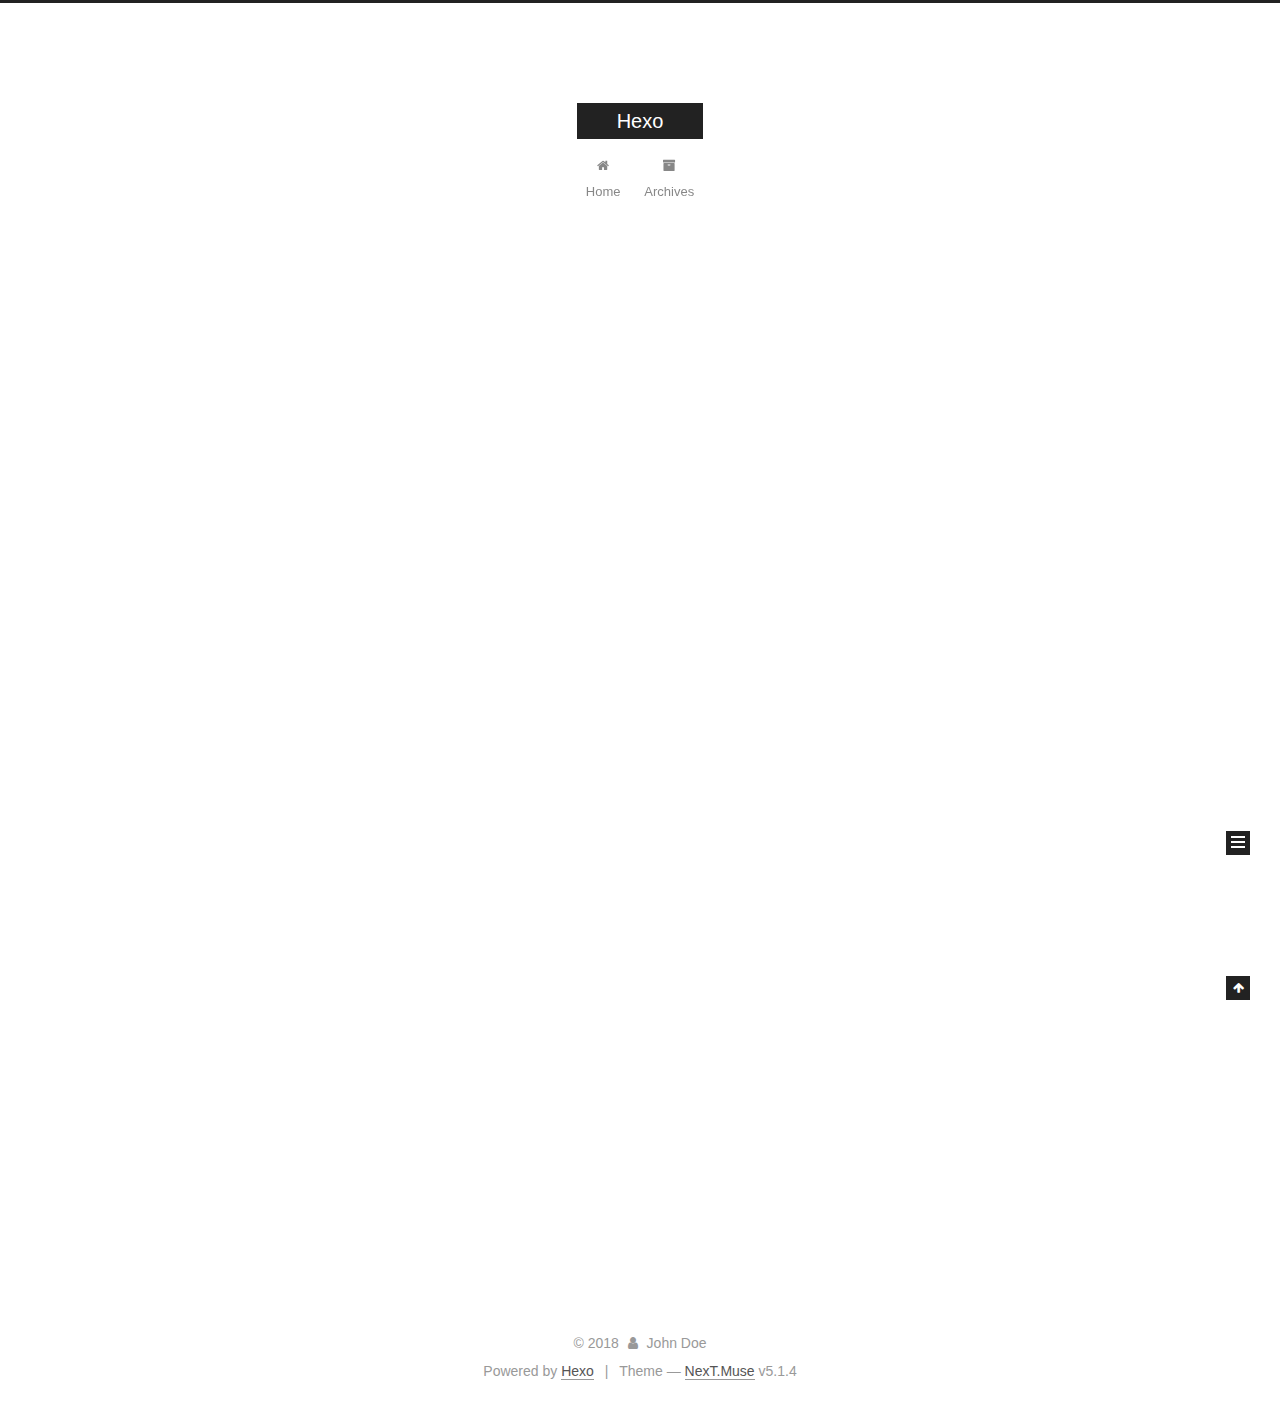
<file: index.html>
<!DOCTYPE html>



  


<html class="theme-next muse use-motion" lang="">
<head>
  <meta charset="UTF-8"/>
<meta http-equiv="X-UA-Compatible" content="IE=edge" />
<meta name="viewport" content="width=device-width, initial-scale=1, maximum-scale=1"/>
<meta name="theme-color" content="#222">









<meta http-equiv="Cache-Control" content="no-transform" />
<meta http-equiv="Cache-Control" content="no-siteapp" />
















  
  
  <link href="/lib/fancybox/source/jquery.fancybox.css?v=2.1.5" rel="stylesheet" type="text/css" />







<link href="/lib/font-awesome/css/font-awesome.min.css?v=4.6.2" rel="stylesheet" type="text/css" />

<link href="/css/main.css?v=5.1.4" rel="stylesheet" type="text/css" />


  <link rel="apple-touch-icon" sizes="180x180" href="/images/apple-touch-icon-next.png?v=5.1.4">


  <link rel="icon" type="image/png" sizes="32x32" href="/images/favicon-32x32-next.png?v=5.1.4">


  <link rel="icon" type="image/png" sizes="16x16" href="/images/favicon-16x16-next.png?v=5.1.4">


  <link rel="mask-icon" href="/images/logo.svg?v=5.1.4" color="#222">





  <meta name="keywords" content="Hexo, NexT" />










<meta property="og:type" content="website">
<meta property="og:title" content="Hexo">
<meta property="og:url" content="http://yoursite.com/index.html">
<meta property="og:site_name" content="Hexo">
<meta property="og:locale" content="default">
<meta name="twitter:card" content="summary">
<meta name="twitter:title" content="Hexo">



<script type="text/javascript" id="hexo.configurations">
  var NexT = window.NexT || {};
  var CONFIG = {
    root: '/',
    scheme: 'Muse',
    version: '5.1.4',
    sidebar: {"position":"left","display":"post","offset":12,"b2t":false,"scrollpercent":false,"onmobile":false},
    fancybox: true,
    tabs: true,
    motion: {"enable":true,"async":false,"transition":{"post_block":"fadeIn","post_header":"slideDownIn","post_body":"slideDownIn","coll_header":"slideLeftIn","sidebar":"slideUpIn"}},
    duoshuo: {
      userId: '0',
      author: 'Author'
    },
    algolia: {
      applicationID: '',
      apiKey: '',
      indexName: '',
      hits: {"per_page":10},
      labels: {"input_placeholder":"Search for Posts","hits_empty":"We didn't find any results for the search: ${query}","hits_stats":"${hits} results found in ${time} ms"}
    }
  };
</script>



  <link rel="canonical" href="http://yoursite.com/"/>





  <title>Hexo</title>
  








</head>

<body itemscope itemtype="http://schema.org/WebPage" lang="default">

  
  
    
  

  <div class="container sidebar-position-left 
  page-home">
    <div class="headband"></div>

    <header id="header" class="header" itemscope itemtype="http://schema.org/WPHeader">
      <div class="header-inner"><div class="site-brand-wrapper">
  <div class="site-meta ">
    

    <div class="custom-logo-site-title">
      <a href="/"  class="brand" rel="start">
        <span class="logo-line-before"><i></i></span>
        <span class="site-title">Hexo</span>
        <span class="logo-line-after"><i></i></span>
      </a>
    </div>
      
        <p class="site-subtitle"></p>
      
  </div>

  <div class="site-nav-toggle">
    <button>
      <span class="btn-bar"></span>
      <span class="btn-bar"></span>
      <span class="btn-bar"></span>
    </button>
  </div>
</div>

<nav class="site-nav">
  

  
    <ul id="menu" class="menu">
      
        
        <li class="menu-item menu-item-home">
          <a href="/" rel="section">
            
              <i class="menu-item-icon fa fa-fw fa-home"></i> <br />
            
            Home
          </a>
        </li>
      
        
        <li class="menu-item menu-item-archives">
          <a href="/archives/" rel="section">
            
              <i class="menu-item-icon fa fa-fw fa-archive"></i> <br />
            
            Archives
          </a>
        </li>
      

      
    </ul>
  

  
</nav>



 </div>
    </header>

    <main id="main" class="main">
      <div class="main-inner">
        <div class="content-wrap">
          <div id="content" class="content">
            
  <section id="posts" class="posts-expand">
    
      

  

  
  
  

  <article class="post post-type-normal" itemscope itemtype="http://schema.org/Article">
  
  
  
  <div class="post-block">
    <link itemprop="mainEntityOfPage" href="http://yoursite.com/2018/10/16/hello-world/">

    <span hidden itemprop="author" itemscope itemtype="http://schema.org/Person">
      <meta itemprop="name" content="John Doe">
      <meta itemprop="description" content="">
      <meta itemprop="image" content="/images/avatar.gif">
    </span>

    <span hidden itemprop="publisher" itemscope itemtype="http://schema.org/Organization">
      <meta itemprop="name" content="Hexo">
    </span>

    
      <header class="post-header">

        
        
          <h1 class="post-title" itemprop="name headline">
                
                <a class="post-title-link" href="/2018/10/16/hello-world/" itemprop="url">Hello World</a></h1>
        

        <div class="post-meta">
          <span class="post-time">
            
              <span class="post-meta-item-icon">
                <i class="fa fa-calendar-o"></i>
              </span>
              
                <span class="post-meta-item-text">Posted on</span>
              
              <time title="Post created" itemprop="dateCreated datePublished" datetime="2018-10-16T16:31:35+08:00">
                2018-10-16
              </time>
            

            

            
          </span>

          

          
            
          

          
          

          

          

          

        </div>
      </header>
    

    
    
    
    <div class="post-body" itemprop="articleBody">

      
      

      
        
          
            <p>Welcome to <a href="https://hexo.io/" target="_blank" rel="noopener">Hexo</a>! This is your very first post. Check <a href="https://hexo.io/docs/" target="_blank" rel="noopener">documentation</a> for more info. If you get any problems when using Hexo, you can find the answer in <a href="https://hexo.io/docs/troubleshooting.html" target="_blank" rel="noopener">troubleshooting</a> or you can ask me on <a href="https://github.com/hexojs/hexo/issues" target="_blank" rel="noopener">GitHub</a>.</p>
<h2 id="Quick-Start"><a href="#Quick-Start" class="headerlink" title="Quick Start"></a>Quick Start</h2><h3 id="Create-a-new-post"><a href="#Create-a-new-post" class="headerlink" title="Create a new post"></a>Create a new post</h3><figure class="highlight bash"><table><tr><td class="gutter"><pre><span class="line">1</span><br></pre></td><td class="code"><pre><span class="line">$ hexo new <span class="string">"My New Post"</span></span><br></pre></td></tr></table></figure>
<p>More info: <a href="https://hexo.io/docs/writing.html" target="_blank" rel="noopener">Writing</a></p>
<h3 id="Run-server"><a href="#Run-server" class="headerlink" title="Run server"></a>Run server</h3><figure class="highlight bash"><table><tr><td class="gutter"><pre><span class="line">1</span><br></pre></td><td class="code"><pre><span class="line">$ hexo server</span><br></pre></td></tr></table></figure>
<p>More info: <a href="https://hexo.io/docs/server.html" target="_blank" rel="noopener">Server</a></p>
<h3 id="Generate-static-files"><a href="#Generate-static-files" class="headerlink" title="Generate static files"></a>Generate static files</h3><figure class="highlight bash"><table><tr><td class="gutter"><pre><span class="line">1</span><br></pre></td><td class="code"><pre><span class="line">$ hexo generate</span><br></pre></td></tr></table></figure>
<p>More info: <a href="https://hexo.io/docs/generating.html" target="_blank" rel="noopener">Generating</a></p>
<h3 id="Deploy-to-remote-sites"><a href="#Deploy-to-remote-sites" class="headerlink" title="Deploy to remote sites"></a>Deploy to remote sites</h3><figure class="highlight bash"><table><tr><td class="gutter"><pre><span class="line">1</span><br></pre></td><td class="code"><pre><span class="line">$ hexo deploy</span><br></pre></td></tr></table></figure>
<p>More info: <a href="https://hexo.io/docs/deployment.html" target="_blank" rel="noopener">Deployment</a></p>

          
        
      
    </div>
    
    
    

    

    

    

    <footer class="post-footer">
      

      

      

      
      
        <div class="post-eof"></div>
      
    </footer>
  </div>
  
  
  
  </article>


    
  </section>

  


          </div>
          


          

        </div>
        
          
  
  <div class="sidebar-toggle">
    <div class="sidebar-toggle-line-wrap">
      <span class="sidebar-toggle-line sidebar-toggle-line-first"></span>
      <span class="sidebar-toggle-line sidebar-toggle-line-middle"></span>
      <span class="sidebar-toggle-line sidebar-toggle-line-last"></span>
    </div>
  </div>

  <aside id="sidebar" class="sidebar">
    
    <div class="sidebar-inner">

      

      

      <section class="site-overview-wrap sidebar-panel sidebar-panel-active">
        <div class="site-overview">
          <div class="site-author motion-element" itemprop="author" itemscope itemtype="http://schema.org/Person">
            
              <p class="site-author-name" itemprop="name">John Doe</p>
              <p class="site-description motion-element" itemprop="description"></p>
          </div>

          <nav class="site-state motion-element">

            
              <div class="site-state-item site-state-posts">
              
                <a href="/archives/">
              
                  <span class="site-state-item-count">1</span>
                  <span class="site-state-item-name">posts</span>
                </a>
              </div>
            

            

            

          </nav>

          

          

          
          

          
          

          

        </div>
      </section>

      

      

    </div>
  </aside>


        
      </div>
    </main>

    <footer id="footer" class="footer">
      <div class="footer-inner">
        <div class="copyright">&copy; <span itemprop="copyrightYear">2018</span>
  <span class="with-love">
    <i class="fa fa-user"></i>
  </span>
  <span class="author" itemprop="copyrightHolder">John Doe</span>

  
</div>


  <div class="powered-by">Powered by <a class="theme-link" target="_blank" href="https://hexo.io">Hexo</a></div>



  <span class="post-meta-divider">|</span>



  <div class="theme-info">Theme &mdash; <a class="theme-link" target="_blank" href="https://github.com/iissnan/hexo-theme-next">NexT.Muse</a> v5.1.4</div>




        







        
      </div>
    </footer>

    
      <div class="back-to-top">
        <i class="fa fa-arrow-up"></i>
        
      </div>
    

    

  </div>

  

<script type="text/javascript">
  if (Object.prototype.toString.call(window.Promise) !== '[object Function]') {
    window.Promise = null;
  }
</script>









  












  
  
    <script type="text/javascript" src="/lib/jquery/index.js?v=2.1.3"></script>
  

  
  
    <script type="text/javascript" src="/lib/fastclick/lib/fastclick.min.js?v=1.0.6"></script>
  

  
  
    <script type="text/javascript" src="/lib/jquery_lazyload/jquery.lazyload.js?v=1.9.7"></script>
  

  
  
    <script type="text/javascript" src="/lib/velocity/velocity.min.js?v=1.2.1"></script>
  

  
  
    <script type="text/javascript" src="/lib/velocity/velocity.ui.min.js?v=1.2.1"></script>
  

  
  
    <script type="text/javascript" src="/lib/fancybox/source/jquery.fancybox.pack.js?v=2.1.5"></script>
  


  


  <script type="text/javascript" src="/js/src/utils.js?v=5.1.4"></script>

  <script type="text/javascript" src="/js/src/motion.js?v=5.1.4"></script>



  
  

  

  


  <script type="text/javascript" src="/js/src/bootstrap.js?v=5.1.4"></script>



  


  




	





  





  












  





  

  

  

  
  

  

  

  

</body>
</html>
</file>
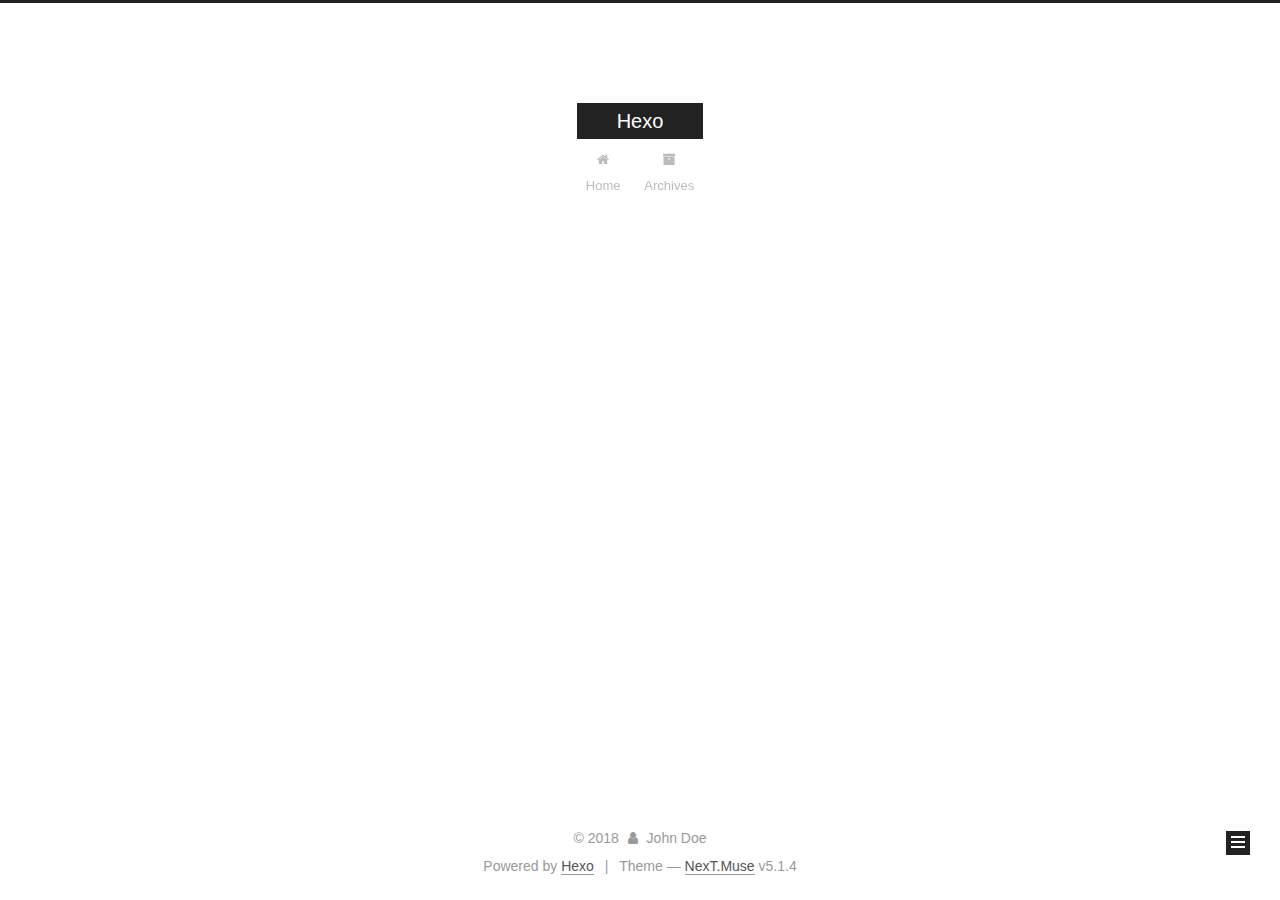
<file: archives/index.html>
<!DOCTYPE html>



  


<html class="theme-next muse use-motion" lang="">
<head>
  <meta charset="UTF-8"/>
<meta http-equiv="X-UA-Compatible" content="IE=edge" />
<meta name="viewport" content="width=device-width, initial-scale=1, maximum-scale=1"/>
<meta name="theme-color" content="#222">









<meta http-equiv="Cache-Control" content="no-transform" />
<meta http-equiv="Cache-Control" content="no-siteapp" />
















  
  
  <link href="/lib/fancybox/source/jquery.fancybox.css?v=2.1.5" rel="stylesheet" type="text/css" />







<link href="/lib/font-awesome/css/font-awesome.min.css?v=4.6.2" rel="stylesheet" type="text/css" />

<link href="/css/main.css?v=5.1.4" rel="stylesheet" type="text/css" />


  <link rel="apple-touch-icon" sizes="180x180" href="/images/apple-touch-icon-next.png?v=5.1.4">


  <link rel="icon" type="image/png" sizes="32x32" href="/images/favicon-32x32-next.png?v=5.1.4">


  <link rel="icon" type="image/png" sizes="16x16" href="/images/favicon-16x16-next.png?v=5.1.4">


  <link rel="mask-icon" href="/images/logo.svg?v=5.1.4" color="#222">





  <meta name="keywords" content="Hexo, NexT" />










<meta property="og:type" content="website">
<meta property="og:title" content="Hexo">
<meta property="og:url" content="http://yoursite.com/archives/index.html">
<meta property="og:site_name" content="Hexo">
<meta property="og:locale" content="default">
<meta name="twitter:card" content="summary">
<meta name="twitter:title" content="Hexo">



<script type="text/javascript" id="hexo.configurations">
  var NexT = window.NexT || {};
  var CONFIG = {
    root: '/',
    scheme: 'Muse',
    version: '5.1.4',
    sidebar: {"position":"left","display":"post","offset":12,"b2t":false,"scrollpercent":false,"onmobile":false},
    fancybox: true,
    tabs: true,
    motion: {"enable":true,"async":false,"transition":{"post_block":"fadeIn","post_header":"slideDownIn","post_body":"slideDownIn","coll_header":"slideLeftIn","sidebar":"slideUpIn"}},
    duoshuo: {
      userId: '0',
      author: 'Author'
    },
    algolia: {
      applicationID: '',
      apiKey: '',
      indexName: '',
      hits: {"per_page":10},
      labels: {"input_placeholder":"Search for Posts","hits_empty":"We didn't find any results for the search: ${query}","hits_stats":"${hits} results found in ${time} ms"}
    }
  };
</script>



  <link rel="canonical" href="http://yoursite.com/archives/"/>





  <title>Archive | Hexo</title>
  








</head>

<body itemscope itemtype="http://schema.org/WebPage" lang="default">

  
  
    
  

  <div class="container sidebar-position-left page-archive">
    <div class="headband"></div>

    <header id="header" class="header" itemscope itemtype="http://schema.org/WPHeader">
      <div class="header-inner"><div class="site-brand-wrapper">
  <div class="site-meta ">
    

    <div class="custom-logo-site-title">
      <a href="/"  class="brand" rel="start">
        <span class="logo-line-before"><i></i></span>
        <span class="site-title">Hexo</span>
        <span class="logo-line-after"><i></i></span>
      </a>
    </div>
      
        <p class="site-subtitle"></p>
      
  </div>

  <div class="site-nav-toggle">
    <button>
      <span class="btn-bar"></span>
      <span class="btn-bar"></span>
      <span class="btn-bar"></span>
    </button>
  </div>
</div>

<nav class="site-nav">
  

  
    <ul id="menu" class="menu">
      
        
        <li class="menu-item menu-item-home">
          <a href="/" rel="section">
            
              <i class="menu-item-icon fa fa-fw fa-home"></i> <br />
            
            Home
          </a>
        </li>
      
        
        <li class="menu-item menu-item-archives">
          <a href="/archives/" rel="section">
            
              <i class="menu-item-icon fa fa-fw fa-archive"></i> <br />
            
            Archives
          </a>
        </li>
      

      
    </ul>
  

  
</nav>



 </div>
    </header>

    <main id="main" class="main">
      <div class="main-inner">
        <div class="content-wrap">
          <div id="content" class="content">
            

  
  
  
  <div class="post-block archive">
    <div id="posts" class="posts-collapse">
      <span class="archive-move-on"></span>

      <span class="archive-page-counter">
        
        
        
          
        
        Um..! 1 post. Keep on posting.
      </span>

      

        
        
        

        
          
          <div class="collection-title">
            <h1 class="archive-year" id="archive-year-2018">2018</h1>
          </div>
        
        

        

  <article class="post post-type-normal" itemscope itemtype="http://schema.org/Article">
    <header class="post-header">

      <h2 class="post-title">
        
            <a class="post-title-link" href="/2018/10/16/hello-world/" itemprop="url">
              
                <span itemprop="name">Hello World</span>
              
            </a>
        
      </h2>

      <div class="post-meta">
        <time class="post-time" itemprop="dateCreated"
              datetime="2018-10-16T16:31:35+08:00"
              content="2018-10-16" >
          10-16
        </time>
      </div>

    </header>
  </article>



      

    </div>
  </div>
  
  
  

  



          </div>
          


          

        </div>
        
          
  
  <div class="sidebar-toggle">
    <div class="sidebar-toggle-line-wrap">
      <span class="sidebar-toggle-line sidebar-toggle-line-first"></span>
      <span class="sidebar-toggle-line sidebar-toggle-line-middle"></span>
      <span class="sidebar-toggle-line sidebar-toggle-line-last"></span>
    </div>
  </div>

  <aside id="sidebar" class="sidebar">
    
    <div class="sidebar-inner">

      

      

      <section class="site-overview-wrap sidebar-panel sidebar-panel-active">
        <div class="site-overview">
          <div class="site-author motion-element" itemprop="author" itemscope itemtype="http://schema.org/Person">
            
              <p class="site-author-name" itemprop="name">John Doe</p>
              <p class="site-description motion-element" itemprop="description"></p>
          </div>

          <nav class="site-state motion-element">

            
              <div class="site-state-item site-state-posts">
              
                <a href="/archives/">
              
                  <span class="site-state-item-count">1</span>
                  <span class="site-state-item-name">posts</span>
                </a>
              </div>
            

            

            

          </nav>

          

          

          
          

          
          

          

        </div>
      </section>

      

      

    </div>
  </aside>


        
      </div>
    </main>

    <footer id="footer" class="footer">
      <div class="footer-inner">
        <div class="copyright">&copy; <span itemprop="copyrightYear">2018</span>
  <span class="with-love">
    <i class="fa fa-user"></i>
  </span>
  <span class="author" itemprop="copyrightHolder">John Doe</span>

  
</div>


  <div class="powered-by">Powered by <a class="theme-link" target="_blank" href="https://hexo.io">Hexo</a></div>



  <span class="post-meta-divider">|</span>



  <div class="theme-info">Theme &mdash; <a class="theme-link" target="_blank" href="https://github.com/iissnan/hexo-theme-next">NexT.Muse</a> v5.1.4</div>




        







        
      </div>
    </footer>

    
      <div class="back-to-top">
        <i class="fa fa-arrow-up"></i>
        
      </div>
    

    

  </div>

  

<script type="text/javascript">
  if (Object.prototype.toString.call(window.Promise) !== '[object Function]') {
    window.Promise = null;
  }
</script>









  












  
  
    <script type="text/javascript" src="/lib/jquery/index.js?v=2.1.3"></script>
  

  
  
    <script type="text/javascript" src="/lib/fastclick/lib/fastclick.min.js?v=1.0.6"></script>
  

  
  
    <script type="text/javascript" src="/lib/jquery_lazyload/jquery.lazyload.js?v=1.9.7"></script>
  

  
  
    <script type="text/javascript" src="/lib/velocity/velocity.min.js?v=1.2.1"></script>
  

  
  
    <script type="text/javascript" src="/lib/velocity/velocity.ui.min.js?v=1.2.1"></script>
  

  
  
    <script type="text/javascript" src="/lib/fancybox/source/jquery.fancybox.pack.js?v=2.1.5"></script>
  


  


  <script type="text/javascript" src="/js/src/utils.js?v=5.1.4"></script>

  <script type="text/javascript" src="/js/src/motion.js?v=5.1.4"></script>



  
  

  

  


  <script type="text/javascript" src="/js/src/bootstrap.js?v=5.1.4"></script>



  


  




	





  





  












  





  

  

  

  
  

  

  

  

</body>
</html>
</file>
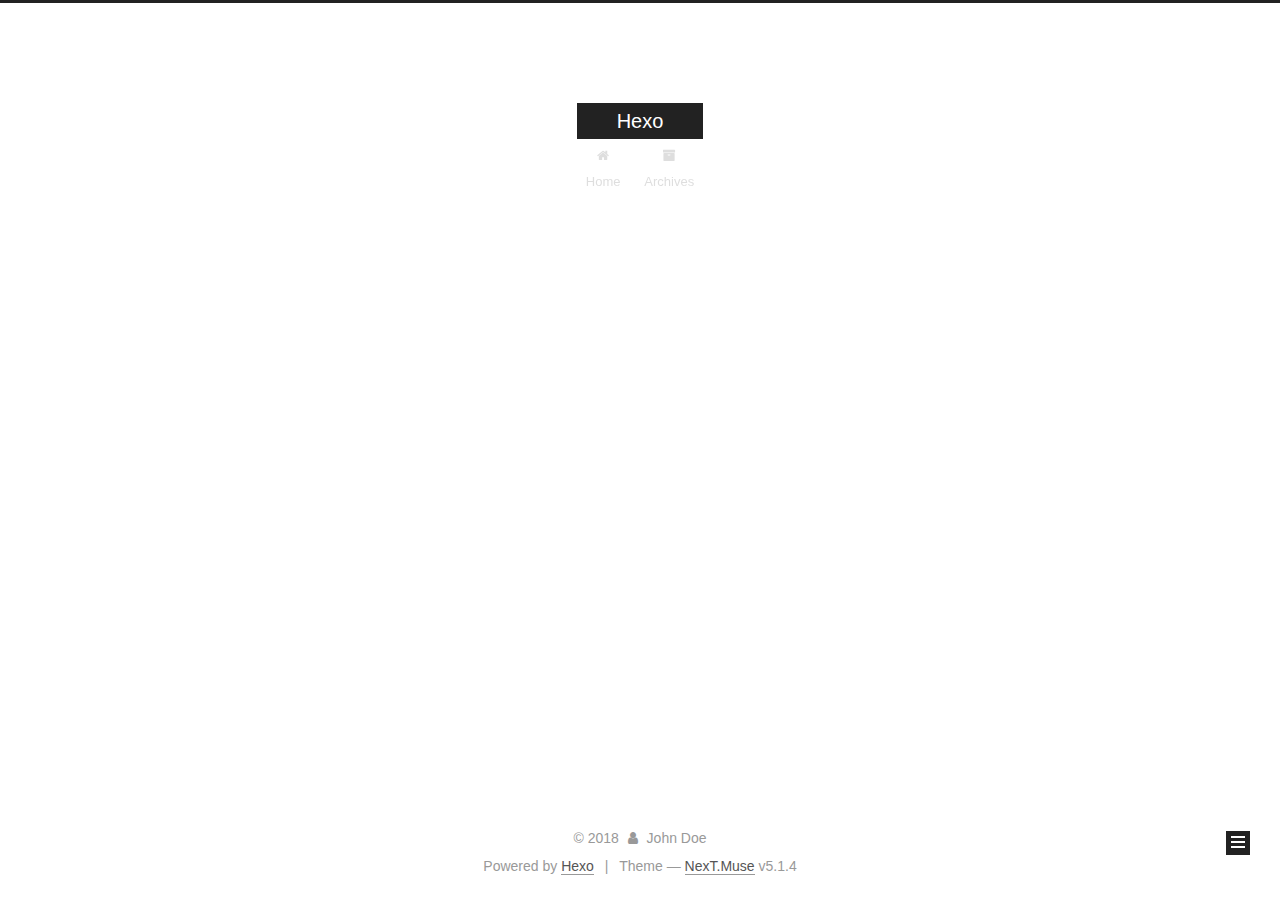
<file: archives/2018/index.html>
<!DOCTYPE html>



  


<html class="theme-next muse use-motion" lang="">
<head>
  <meta charset="UTF-8"/>
<meta http-equiv="X-UA-Compatible" content="IE=edge" />
<meta name="viewport" content="width=device-width, initial-scale=1, maximum-scale=1"/>
<meta name="theme-color" content="#222">









<meta http-equiv="Cache-Control" content="no-transform" />
<meta http-equiv="Cache-Control" content="no-siteapp" />
















  
  
  <link href="/lib/fancybox/source/jquery.fancybox.css?v=2.1.5" rel="stylesheet" type="text/css" />







<link href="/lib/font-awesome/css/font-awesome.min.css?v=4.6.2" rel="stylesheet" type="text/css" />

<link href="/css/main.css?v=5.1.4" rel="stylesheet" type="text/css" />


  <link rel="apple-touch-icon" sizes="180x180" href="/images/apple-touch-icon-next.png?v=5.1.4">


  <link rel="icon" type="image/png" sizes="32x32" href="/images/favicon-32x32-next.png?v=5.1.4">


  <link rel="icon" type="image/png" sizes="16x16" href="/images/favicon-16x16-next.png?v=5.1.4">


  <link rel="mask-icon" href="/images/logo.svg?v=5.1.4" color="#222">





  <meta name="keywords" content="Hexo, NexT" />










<meta property="og:type" content="website">
<meta property="og:title" content="Hexo">
<meta property="og:url" content="http://yoursite.com/archives/2018/index.html">
<meta property="og:site_name" content="Hexo">
<meta property="og:locale" content="default">
<meta name="twitter:card" content="summary">
<meta name="twitter:title" content="Hexo">



<script type="text/javascript" id="hexo.configurations">
  var NexT = window.NexT || {};
  var CONFIG = {
    root: '/',
    scheme: 'Muse',
    version: '5.1.4',
    sidebar: {"position":"left","display":"post","offset":12,"b2t":false,"scrollpercent":false,"onmobile":false},
    fancybox: true,
    tabs: true,
    motion: {"enable":true,"async":false,"transition":{"post_block":"fadeIn","post_header":"slideDownIn","post_body":"slideDownIn","coll_header":"slideLeftIn","sidebar":"slideUpIn"}},
    duoshuo: {
      userId: '0',
      author: 'Author'
    },
    algolia: {
      applicationID: '',
      apiKey: '',
      indexName: '',
      hits: {"per_page":10},
      labels: {"input_placeholder":"Search for Posts","hits_empty":"We didn't find any results for the search: ${query}","hits_stats":"${hits} results found in ${time} ms"}
    }
  };
</script>



  <link rel="canonical" href="http://yoursite.com/archives/2018/"/>





  <title>Archive | Hexo</title>
  








</head>

<body itemscope itemtype="http://schema.org/WebPage" lang="default">

  
  
    
  

  <div class="container sidebar-position-left page-archive">
    <div class="headband"></div>

    <header id="header" class="header" itemscope itemtype="http://schema.org/WPHeader">
      <div class="header-inner"><div class="site-brand-wrapper">
  <div class="site-meta ">
    

    <div class="custom-logo-site-title">
      <a href="/"  class="brand" rel="start">
        <span class="logo-line-before"><i></i></span>
        <span class="site-title">Hexo</span>
        <span class="logo-line-after"><i></i></span>
      </a>
    </div>
      
        <p class="site-subtitle"></p>
      
  </div>

  <div class="site-nav-toggle">
    <button>
      <span class="btn-bar"></span>
      <span class="btn-bar"></span>
      <span class="btn-bar"></span>
    </button>
  </div>
</div>

<nav class="site-nav">
  

  
    <ul id="menu" class="menu">
      
        
        <li class="menu-item menu-item-home">
          <a href="/" rel="section">
            
              <i class="menu-item-icon fa fa-fw fa-home"></i> <br />
            
            Home
          </a>
        </li>
      
        
        <li class="menu-item menu-item-archives">
          <a href="/archives/" rel="section">
            
              <i class="menu-item-icon fa fa-fw fa-archive"></i> <br />
            
            Archives
          </a>
        </li>
      

      
    </ul>
  

  
</nav>



 </div>
    </header>

    <main id="main" class="main">
      <div class="main-inner">
        <div class="content-wrap">
          <div id="content" class="content">
            

  
  
  
  <div class="post-block archive">
    <div id="posts" class="posts-collapse">
      <span class="archive-move-on"></span>

      <span class="archive-page-counter">
        
        
        
          
        
        Um..! 1 post. Keep on posting.
      </span>

      

        
        
        

        
          
          <div class="collection-title">
            <h1 class="archive-year" id="archive-year-2018">2018</h1>
          </div>
        
        

        

  <article class="post post-type-normal" itemscope itemtype="http://schema.org/Article">
    <header class="post-header">

      <h2 class="post-title">
        
            <a class="post-title-link" href="/2018/10/16/hello-world/" itemprop="url">
              
                <span itemprop="name">Hello World</span>
              
            </a>
        
      </h2>

      <div class="post-meta">
        <time class="post-time" itemprop="dateCreated"
              datetime="2018-10-16T16:31:35+08:00"
              content="2018-10-16" >
          10-16
        </time>
      </div>

    </header>
  </article>



      

    </div>
  </div>
  
  
  

  



          </div>
          


          

        </div>
        
          
  
  <div class="sidebar-toggle">
    <div class="sidebar-toggle-line-wrap">
      <span class="sidebar-toggle-line sidebar-toggle-line-first"></span>
      <span class="sidebar-toggle-line sidebar-toggle-line-middle"></span>
      <span class="sidebar-toggle-line sidebar-toggle-line-last"></span>
    </div>
  </div>

  <aside id="sidebar" class="sidebar">
    
    <div class="sidebar-inner">

      

      

      <section class="site-overview-wrap sidebar-panel sidebar-panel-active">
        <div class="site-overview">
          <div class="site-author motion-element" itemprop="author" itemscope itemtype="http://schema.org/Person">
            
              <p class="site-author-name" itemprop="name">John Doe</p>
              <p class="site-description motion-element" itemprop="description"></p>
          </div>

          <nav class="site-state motion-element">

            
              <div class="site-state-item site-state-posts">
              
                <a href="/archives/">
              
                  <span class="site-state-item-count">1</span>
                  <span class="site-state-item-name">posts</span>
                </a>
              </div>
            

            

            

          </nav>

          

          

          
          

          
          

          

        </div>
      </section>

      

      

    </div>
  </aside>


        
      </div>
    </main>

    <footer id="footer" class="footer">
      <div class="footer-inner">
        <div class="copyright">&copy; <span itemprop="copyrightYear">2018</span>
  <span class="with-love">
    <i class="fa fa-user"></i>
  </span>
  <span class="author" itemprop="copyrightHolder">John Doe</span>

  
</div>


  <div class="powered-by">Powered by <a class="theme-link" target="_blank" href="https://hexo.io">Hexo</a></div>



  <span class="post-meta-divider">|</span>



  <div class="theme-info">Theme &mdash; <a class="theme-link" target="_blank" href="https://github.com/iissnan/hexo-theme-next">NexT.Muse</a> v5.1.4</div>




        







        
      </div>
    </footer>

    
      <div class="back-to-top">
        <i class="fa fa-arrow-up"></i>
        
      </div>
    

    

  </div>

  

<script type="text/javascript">
  if (Object.prototype.toString.call(window.Promise) !== '[object Function]') {
    window.Promise = null;
  }
</script>









  












  
  
    <script type="text/javascript" src="/lib/jquery/index.js?v=2.1.3"></script>
  

  
  
    <script type="text/javascript" src="/lib/fastclick/lib/fastclick.min.js?v=1.0.6"></script>
  

  
  
    <script type="text/javascript" src="/lib/jquery_lazyload/jquery.lazyload.js?v=1.9.7"></script>
  

  
  
    <script type="text/javascript" src="/lib/velocity/velocity.min.js?v=1.2.1"></script>
  

  
  
    <script type="text/javascript" src="/lib/velocity/velocity.ui.min.js?v=1.2.1"></script>
  

  
  
    <script type="text/javascript" src="/lib/fancybox/source/jquery.fancybox.pack.js?v=2.1.5"></script>
  


  


  <script type="text/javascript" src="/js/src/utils.js?v=5.1.4"></script>

  <script type="text/javascript" src="/js/src/motion.js?v=5.1.4"></script>



  
  

  

  


  <script type="text/javascript" src="/js/src/bootstrap.js?v=5.1.4"></script>



  


  




	





  





  












  





  

  

  

  
  

  

  

  

</body>
</html>
</file>
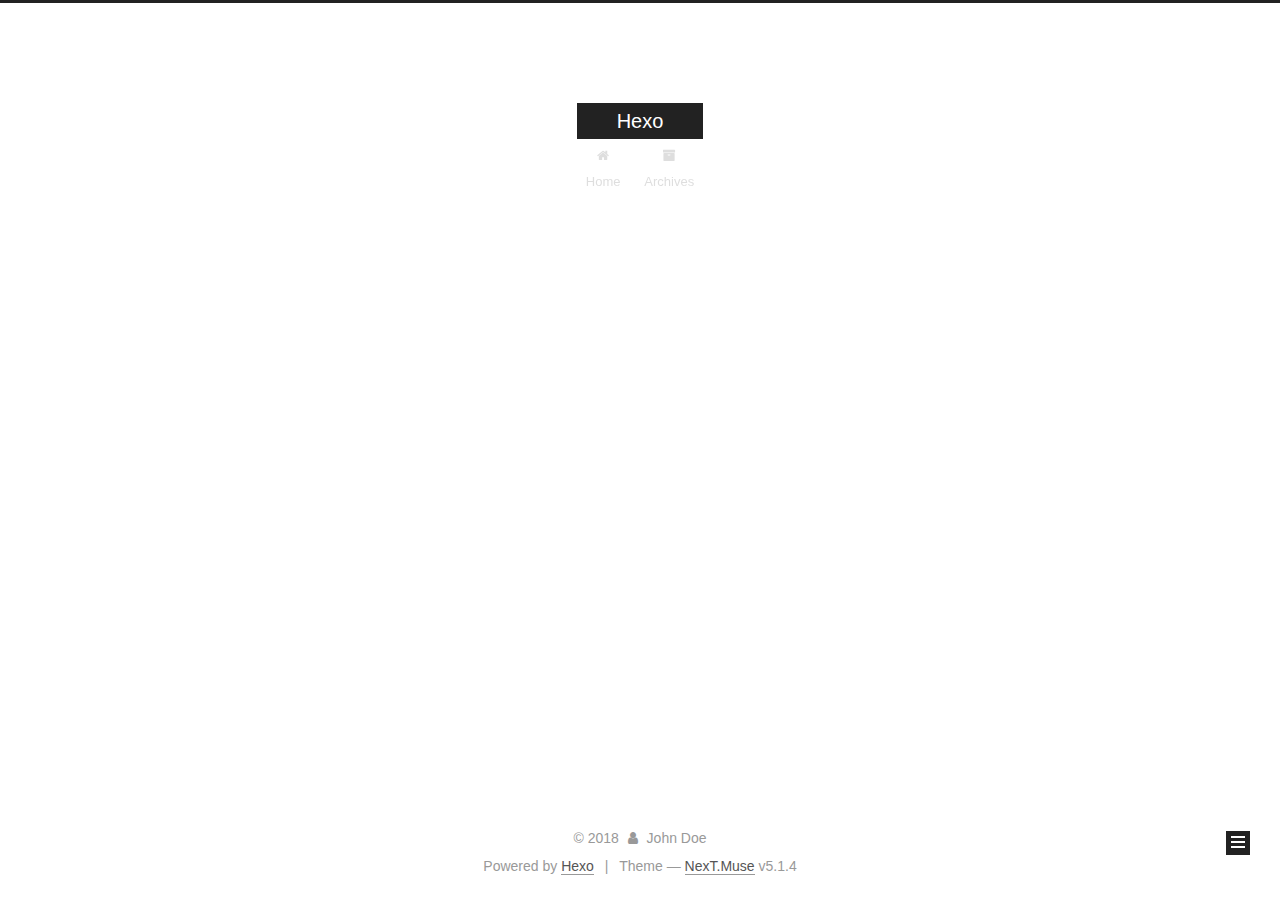
<file: archives/2018/10/index.html>
<!DOCTYPE html>



  


<html class="theme-next muse use-motion" lang="">
<head>
  <meta charset="UTF-8"/>
<meta http-equiv="X-UA-Compatible" content="IE=edge" />
<meta name="viewport" content="width=device-width, initial-scale=1, maximum-scale=1"/>
<meta name="theme-color" content="#222">









<meta http-equiv="Cache-Control" content="no-transform" />
<meta http-equiv="Cache-Control" content="no-siteapp" />
















  
  
  <link href="/lib/fancybox/source/jquery.fancybox.css?v=2.1.5" rel="stylesheet" type="text/css" />







<link href="/lib/font-awesome/css/font-awesome.min.css?v=4.6.2" rel="stylesheet" type="text/css" />

<link href="/css/main.css?v=5.1.4" rel="stylesheet" type="text/css" />


  <link rel="apple-touch-icon" sizes="180x180" href="/images/apple-touch-icon-next.png?v=5.1.4">


  <link rel="icon" type="image/png" sizes="32x32" href="/images/favicon-32x32-next.png?v=5.1.4">


  <link rel="icon" type="image/png" sizes="16x16" href="/images/favicon-16x16-next.png?v=5.1.4">


  <link rel="mask-icon" href="/images/logo.svg?v=5.1.4" color="#222">





  <meta name="keywords" content="Hexo, NexT" />










<meta property="og:type" content="website">
<meta property="og:title" content="Hexo">
<meta property="og:url" content="http://yoursite.com/archives/2018/10/index.html">
<meta property="og:site_name" content="Hexo">
<meta property="og:locale" content="default">
<meta name="twitter:card" content="summary">
<meta name="twitter:title" content="Hexo">



<script type="text/javascript" id="hexo.configurations">
  var NexT = window.NexT || {};
  var CONFIG = {
    root: '/',
    scheme: 'Muse',
    version: '5.1.4',
    sidebar: {"position":"left","display":"post","offset":12,"b2t":false,"scrollpercent":false,"onmobile":false},
    fancybox: true,
    tabs: true,
    motion: {"enable":true,"async":false,"transition":{"post_block":"fadeIn","post_header":"slideDownIn","post_body":"slideDownIn","coll_header":"slideLeftIn","sidebar":"slideUpIn"}},
    duoshuo: {
      userId: '0',
      author: 'Author'
    },
    algolia: {
      applicationID: '',
      apiKey: '',
      indexName: '',
      hits: {"per_page":10},
      labels: {"input_placeholder":"Search for Posts","hits_empty":"We didn't find any results for the search: ${query}","hits_stats":"${hits} results found in ${time} ms"}
    }
  };
</script>



  <link rel="canonical" href="http://yoursite.com/archives/2018/10/"/>





  <title>Archive | Hexo</title>
  








</head>

<body itemscope itemtype="http://schema.org/WebPage" lang="default">

  
  
    
  

  <div class="container sidebar-position-left page-archive">
    <div class="headband"></div>

    <header id="header" class="header" itemscope itemtype="http://schema.org/WPHeader">
      <div class="header-inner"><div class="site-brand-wrapper">
  <div class="site-meta ">
    

    <div class="custom-logo-site-title">
      <a href="/"  class="brand" rel="start">
        <span class="logo-line-before"><i></i></span>
        <span class="site-title">Hexo</span>
        <span class="logo-line-after"><i></i></span>
      </a>
    </div>
      
        <p class="site-subtitle"></p>
      
  </div>

  <div class="site-nav-toggle">
    <button>
      <span class="btn-bar"></span>
      <span class="btn-bar"></span>
      <span class="btn-bar"></span>
    </button>
  </div>
</div>

<nav class="site-nav">
  

  
    <ul id="menu" class="menu">
      
        
        <li class="menu-item menu-item-home">
          <a href="/" rel="section">
            
              <i class="menu-item-icon fa fa-fw fa-home"></i> <br />
            
            Home
          </a>
        </li>
      
        
        <li class="menu-item menu-item-archives">
          <a href="/archives/" rel="section">
            
              <i class="menu-item-icon fa fa-fw fa-archive"></i> <br />
            
            Archives
          </a>
        </li>
      

      
    </ul>
  

  
</nav>



 </div>
    </header>

    <main id="main" class="main">
      <div class="main-inner">
        <div class="content-wrap">
          <div id="content" class="content">
            

  
  
  
  <div class="post-block archive">
    <div id="posts" class="posts-collapse">
      <span class="archive-move-on"></span>

      <span class="archive-page-counter">
        
        
        
          
        
        Um..! 1 post. Keep on posting.
      </span>

      

        
        
        

        
          
          <div class="collection-title">
            <h1 class="archive-year" id="archive-year-2018">2018</h1>
          </div>
        
        

        

  <article class="post post-type-normal" itemscope itemtype="http://schema.org/Article">
    <header class="post-header">

      <h2 class="post-title">
        
            <a class="post-title-link" href="/2018/10/16/hello-world/" itemprop="url">
              
                <span itemprop="name">Hello World</span>
              
            </a>
        
      </h2>

      <div class="post-meta">
        <time class="post-time" itemprop="dateCreated"
              datetime="2018-10-16T16:31:35+08:00"
              content="2018-10-16" >
          10-16
        </time>
      </div>

    </header>
  </article>



      

    </div>
  </div>
  
  
  

  



          </div>
          


          

        </div>
        
          
  
  <div class="sidebar-toggle">
    <div class="sidebar-toggle-line-wrap">
      <span class="sidebar-toggle-line sidebar-toggle-line-first"></span>
      <span class="sidebar-toggle-line sidebar-toggle-line-middle"></span>
      <span class="sidebar-toggle-line sidebar-toggle-line-last"></span>
    </div>
  </div>

  <aside id="sidebar" class="sidebar">
    
    <div class="sidebar-inner">

      

      

      <section class="site-overview-wrap sidebar-panel sidebar-panel-active">
        <div class="site-overview">
          <div class="site-author motion-element" itemprop="author" itemscope itemtype="http://schema.org/Person">
            
              <p class="site-author-name" itemprop="name">John Doe</p>
              <p class="site-description motion-element" itemprop="description"></p>
          </div>

          <nav class="site-state motion-element">

            
              <div class="site-state-item site-state-posts">
              
                <a href="/archives/">
              
                  <span class="site-state-item-count">1</span>
                  <span class="site-state-item-name">posts</span>
                </a>
              </div>
            

            

            

          </nav>

          

          

          
          

          
          

          

        </div>
      </section>

      

      

    </div>
  </aside>


        
      </div>
    </main>

    <footer id="footer" class="footer">
      <div class="footer-inner">
        <div class="copyright">&copy; <span itemprop="copyrightYear">2018</span>
  <span class="with-love">
    <i class="fa fa-user"></i>
  </span>
  <span class="author" itemprop="copyrightHolder">John Doe</span>

  
</div>


  <div class="powered-by">Powered by <a class="theme-link" target="_blank" href="https://hexo.io">Hexo</a></div>



  <span class="post-meta-divider">|</span>



  <div class="theme-info">Theme &mdash; <a class="theme-link" target="_blank" href="https://github.com/iissnan/hexo-theme-next">NexT.Muse</a> v5.1.4</div>




        







        
      </div>
    </footer>

    
      <div class="back-to-top">
        <i class="fa fa-arrow-up"></i>
        
      </div>
    

    

  </div>

  

<script type="text/javascript">
  if (Object.prototype.toString.call(window.Promise) !== '[object Function]') {
    window.Promise = null;
  }
</script>









  












  
  
    <script type="text/javascript" src="/lib/jquery/index.js?v=2.1.3"></script>
  

  
  
    <script type="text/javascript" src="/lib/fastclick/lib/fastclick.min.js?v=1.0.6"></script>
  

  
  
    <script type="text/javascript" src="/lib/jquery_lazyload/jquery.lazyload.js?v=1.9.7"></script>
  

  
  
    <script type="text/javascript" src="/lib/velocity/velocity.min.js?v=1.2.1"></script>
  

  
  
    <script type="text/javascript" src="/lib/velocity/velocity.ui.min.js?v=1.2.1"></script>
  

  
  
    <script type="text/javascript" src="/lib/fancybox/source/jquery.fancybox.pack.js?v=2.1.5"></script>
  


  


  <script type="text/javascript" src="/js/src/utils.js?v=5.1.4"></script>

  <script type="text/javascript" src="/js/src/motion.js?v=5.1.4"></script>



  
  

  

  


  <script type="text/javascript" src="/js/src/bootstrap.js?v=5.1.4"></script>



  


  




	





  





  












  





  

  

  

  
  

  

  

  

</body>
</html>
</file>
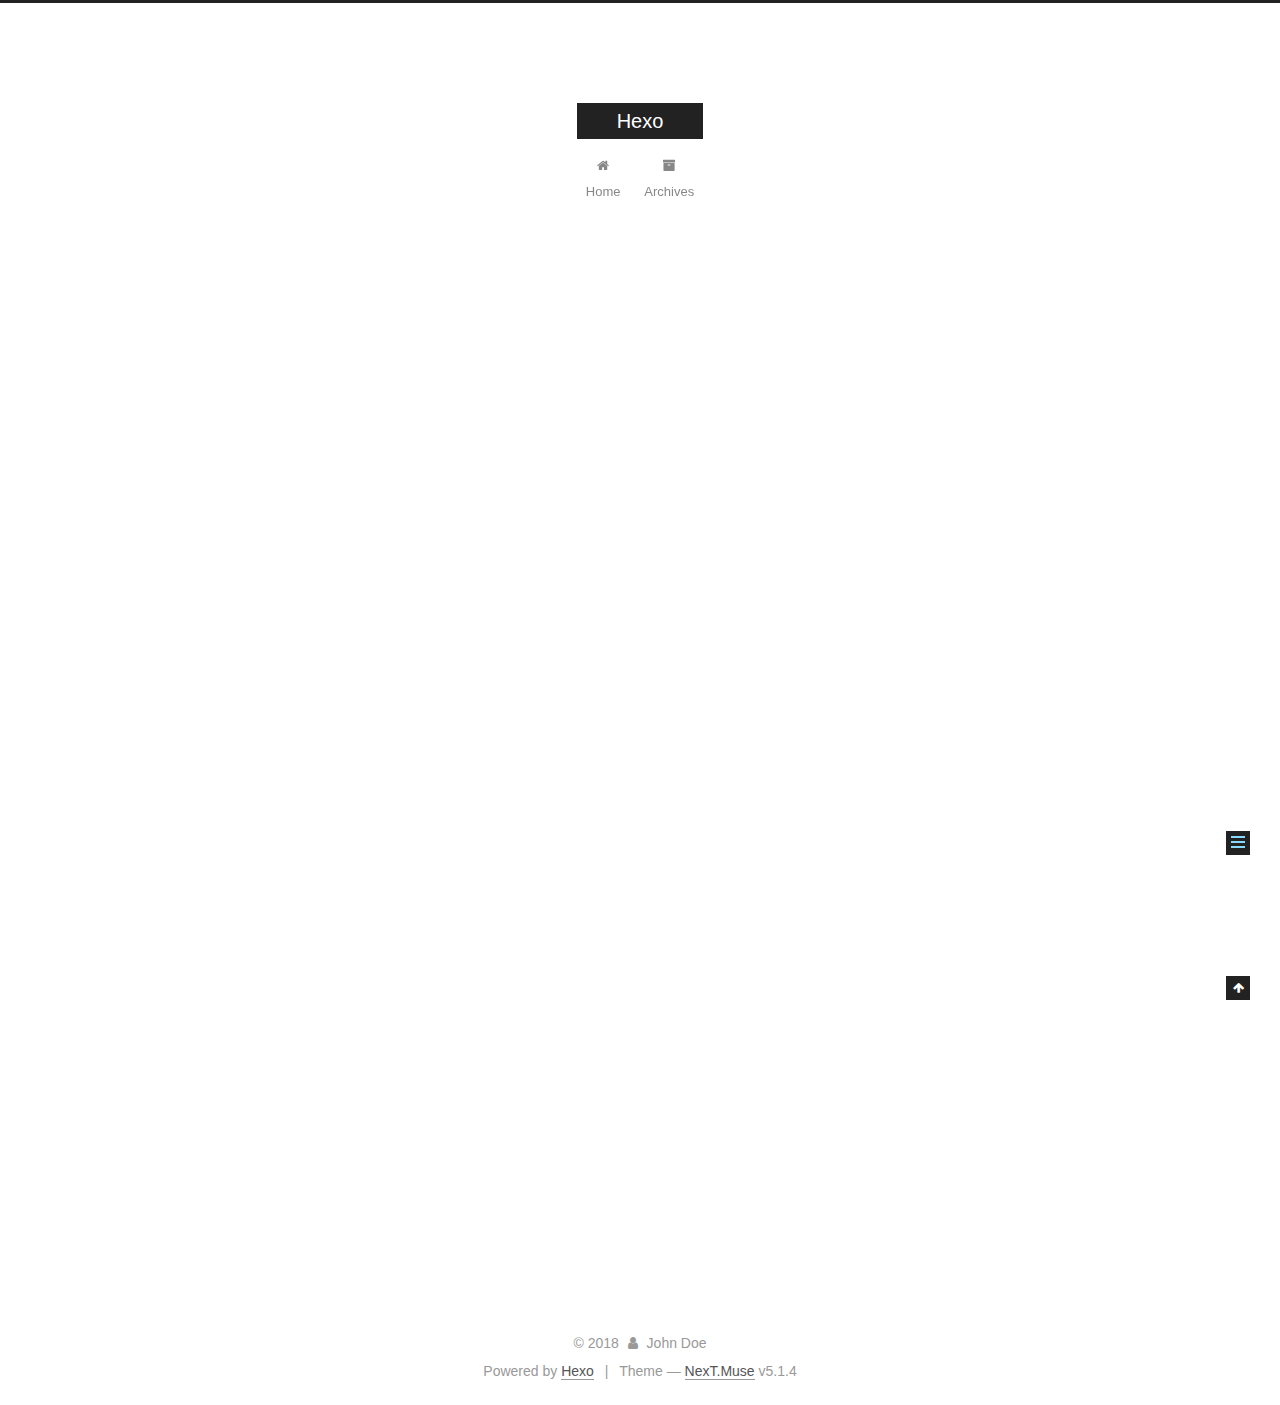
<file: 2018/10/16/hello-world/index.html>
<!DOCTYPE html>



  


<html class="theme-next muse use-motion" lang="">
<head>
  <meta charset="UTF-8"/>
<meta http-equiv="X-UA-Compatible" content="IE=edge" />
<meta name="viewport" content="width=device-width, initial-scale=1, maximum-scale=1"/>
<meta name="theme-color" content="#222">









<meta http-equiv="Cache-Control" content="no-transform" />
<meta http-equiv="Cache-Control" content="no-siteapp" />
















  
  
  <link href="/lib/fancybox/source/jquery.fancybox.css?v=2.1.5" rel="stylesheet" type="text/css" />







<link href="/lib/font-awesome/css/font-awesome.min.css?v=4.6.2" rel="stylesheet" type="text/css" />

<link href="/css/main.css?v=5.1.4" rel="stylesheet" type="text/css" />


  <link rel="apple-touch-icon" sizes="180x180" href="/images/apple-touch-icon-next.png?v=5.1.4">


  <link rel="icon" type="image/png" sizes="32x32" href="/images/favicon-32x32-next.png?v=5.1.4">


  <link rel="icon" type="image/png" sizes="16x16" href="/images/favicon-16x16-next.png?v=5.1.4">


  <link rel="mask-icon" href="/images/logo.svg?v=5.1.4" color="#222">





  <meta name="keywords" content="Hexo, NexT" />










<meta name="description" content="Welcome to Hexo! This is your very first post. Check documentation for more info. If you get any problems when using Hexo, you can find the answer in troubleshooting or you can ask me on GitHub. Quick">
<meta property="og:type" content="article">
<meta property="og:title" content="Hello World">
<meta property="og:url" content="http://yoursite.com/2018/10/16/hello-world/index.html">
<meta property="og:site_name" content="Hexo">
<meta property="og:description" content="Welcome to Hexo! This is your very first post. Check documentation for more info. If you get any problems when using Hexo, you can find the answer in troubleshooting or you can ask me on GitHub. Quick">
<meta property="og:locale" content="default">
<meta property="og:updated_time" content="2018-10-16T08:31:35.114Z">
<meta name="twitter:card" content="summary">
<meta name="twitter:title" content="Hello World">
<meta name="twitter:description" content="Welcome to Hexo! This is your very first post. Check documentation for more info. If you get any problems when using Hexo, you can find the answer in troubleshooting or you can ask me on GitHub. Quick">



<script type="text/javascript" id="hexo.configurations">
  var NexT = window.NexT || {};
  var CONFIG = {
    root: '/',
    scheme: 'Muse',
    version: '5.1.4',
    sidebar: {"position":"left","display":"post","offset":12,"b2t":false,"scrollpercent":false,"onmobile":false},
    fancybox: true,
    tabs: true,
    motion: {"enable":true,"async":false,"transition":{"post_block":"fadeIn","post_header":"slideDownIn","post_body":"slideDownIn","coll_header":"slideLeftIn","sidebar":"slideUpIn"}},
    duoshuo: {
      userId: '0',
      author: 'Author'
    },
    algolia: {
      applicationID: '',
      apiKey: '',
      indexName: '',
      hits: {"per_page":10},
      labels: {"input_placeholder":"Search for Posts","hits_empty":"We didn't find any results for the search: ${query}","hits_stats":"${hits} results found in ${time} ms"}
    }
  };
</script>



  <link rel="canonical" href="http://yoursite.com/2018/10/16/hello-world/"/>





  <title>Hello World | Hexo</title>
  








</head>

<body itemscope itemtype="http://schema.org/WebPage" lang="default">

  
  
    
  

  <div class="container sidebar-position-left page-post-detail">
    <div class="headband"></div>

    <header id="header" class="header" itemscope itemtype="http://schema.org/WPHeader">
      <div class="header-inner"><div class="site-brand-wrapper">
  <div class="site-meta ">
    

    <div class="custom-logo-site-title">
      <a href="/"  class="brand" rel="start">
        <span class="logo-line-before"><i></i></span>
        <span class="site-title">Hexo</span>
        <span class="logo-line-after"><i></i></span>
      </a>
    </div>
      
        <p class="site-subtitle"></p>
      
  </div>

  <div class="site-nav-toggle">
    <button>
      <span class="btn-bar"></span>
      <span class="btn-bar"></span>
      <span class="btn-bar"></span>
    </button>
  </div>
</div>

<nav class="site-nav">
  

  
    <ul id="menu" class="menu">
      
        
        <li class="menu-item menu-item-home">
          <a href="/" rel="section">
            
              <i class="menu-item-icon fa fa-fw fa-home"></i> <br />
            
            Home
          </a>
        </li>
      
        
        <li class="menu-item menu-item-archives">
          <a href="/archives/" rel="section">
            
              <i class="menu-item-icon fa fa-fw fa-archive"></i> <br />
            
            Archives
          </a>
        </li>
      

      
    </ul>
  

  
</nav>



 </div>
    </header>

    <main id="main" class="main">
      <div class="main-inner">
        <div class="content-wrap">
          <div id="content" class="content">
            

  <div id="posts" class="posts-expand">
    

  

  
  
  

  <article class="post post-type-normal" itemscope itemtype="http://schema.org/Article">
  
  
  
  <div class="post-block">
    <link itemprop="mainEntityOfPage" href="http://yoursite.com/2018/10/16/hello-world/">

    <span hidden itemprop="author" itemscope itemtype="http://schema.org/Person">
      <meta itemprop="name" content="John Doe">
      <meta itemprop="description" content="">
      <meta itemprop="image" content="/images/avatar.gif">
    </span>

    <span hidden itemprop="publisher" itemscope itemtype="http://schema.org/Organization">
      <meta itemprop="name" content="Hexo">
    </span>

    
      <header class="post-header">

        
        
          <h1 class="post-title" itemprop="name headline">Hello World</h1>
        

        <div class="post-meta">
          <span class="post-time">
            
              <span class="post-meta-item-icon">
                <i class="fa fa-calendar-o"></i>
              </span>
              
                <span class="post-meta-item-text">Posted on</span>
              
              <time title="Post created" itemprop="dateCreated datePublished" datetime="2018-10-16T16:31:35+08:00">
                2018-10-16
              </time>
            

            

            
          </span>

          

          
            
          

          
          

          

          

          

        </div>
      </header>
    

    
    
    
    <div class="post-body" itemprop="articleBody">

      
      

      
        <p>Welcome to <a href="https://hexo.io/" target="_blank" rel="noopener">Hexo</a>! This is your very first post. Check <a href="https://hexo.io/docs/" target="_blank" rel="noopener">documentation</a> for more info. If you get any problems when using Hexo, you can find the answer in <a href="https://hexo.io/docs/troubleshooting.html" target="_blank" rel="noopener">troubleshooting</a> or you can ask me on <a href="https://github.com/hexojs/hexo/issues" target="_blank" rel="noopener">GitHub</a>.</p>
<h2 id="Quick-Start"><a href="#Quick-Start" class="headerlink" title="Quick Start"></a>Quick Start</h2><h3 id="Create-a-new-post"><a href="#Create-a-new-post" class="headerlink" title="Create a new post"></a>Create a new post</h3><figure class="highlight bash"><table><tr><td class="gutter"><pre><span class="line">1</span><br></pre></td><td class="code"><pre><span class="line">$ hexo new <span class="string">"My New Post"</span></span><br></pre></td></tr></table></figure>
<p>More info: <a href="https://hexo.io/docs/writing.html" target="_blank" rel="noopener">Writing</a></p>
<h3 id="Run-server"><a href="#Run-server" class="headerlink" title="Run server"></a>Run server</h3><figure class="highlight bash"><table><tr><td class="gutter"><pre><span class="line">1</span><br></pre></td><td class="code"><pre><span class="line">$ hexo server</span><br></pre></td></tr></table></figure>
<p>More info: <a href="https://hexo.io/docs/server.html" target="_blank" rel="noopener">Server</a></p>
<h3 id="Generate-static-files"><a href="#Generate-static-files" class="headerlink" title="Generate static files"></a>Generate static files</h3><figure class="highlight bash"><table><tr><td class="gutter"><pre><span class="line">1</span><br></pre></td><td class="code"><pre><span class="line">$ hexo generate</span><br></pre></td></tr></table></figure>
<p>More info: <a href="https://hexo.io/docs/generating.html" target="_blank" rel="noopener">Generating</a></p>
<h3 id="Deploy-to-remote-sites"><a href="#Deploy-to-remote-sites" class="headerlink" title="Deploy to remote sites"></a>Deploy to remote sites</h3><figure class="highlight bash"><table><tr><td class="gutter"><pre><span class="line">1</span><br></pre></td><td class="code"><pre><span class="line">$ hexo deploy</span><br></pre></td></tr></table></figure>
<p>More info: <a href="https://hexo.io/docs/deployment.html" target="_blank" rel="noopener">Deployment</a></p>

      
    </div>
    
    
    

    

    

    

    <footer class="post-footer">
      

      
      
      

      

      
      
    </footer>
  </div>
  
  
  
  </article>



    <div class="post-spread">
      
    </div>
  </div>


          </div>
          


          

  



        </div>
        
          
  
  <div class="sidebar-toggle">
    <div class="sidebar-toggle-line-wrap">
      <span class="sidebar-toggle-line sidebar-toggle-line-first"></span>
      <span class="sidebar-toggle-line sidebar-toggle-line-middle"></span>
      <span class="sidebar-toggle-line sidebar-toggle-line-last"></span>
    </div>
  </div>

  <aside id="sidebar" class="sidebar">
    
    <div class="sidebar-inner">

      

      
        <ul class="sidebar-nav motion-element">
          <li class="sidebar-nav-toc sidebar-nav-active" data-target="post-toc-wrap">
            Table of Contents
          </li>
          <li class="sidebar-nav-overview" data-target="site-overview-wrap">
            Overview
          </li>
        </ul>
      

      <section class="site-overview-wrap sidebar-panel">
        <div class="site-overview">
          <div class="site-author motion-element" itemprop="author" itemscope itemtype="http://schema.org/Person">
            
              <p class="site-author-name" itemprop="name">John Doe</p>
              <p class="site-description motion-element" itemprop="description"></p>
          </div>

          <nav class="site-state motion-element">

            
              <div class="site-state-item site-state-posts">
              
                <a href="/archives/">
              
                  <span class="site-state-item-count">1</span>
                  <span class="site-state-item-name">posts</span>
                </a>
              </div>
            

            

            

          </nav>

          

          

          
          

          
          

          

        </div>
      </section>

      
      <!--noindex-->
        <section class="post-toc-wrap motion-element sidebar-panel sidebar-panel-active">
          <div class="post-toc">

            
              
            

            
              <div class="post-toc-content"><ol class="nav"><li class="nav-item nav-level-2"><a class="nav-link" href="#Quick-Start"><span class="nav-number">1.</span> <span class="nav-text">Quick Start</span></a><ol class="nav-child"><li class="nav-item nav-level-3"><a class="nav-link" href="#Create-a-new-post"><span class="nav-number">1.1.</span> <span class="nav-text">Create a new post</span></a></li><li class="nav-item nav-level-3"><a class="nav-link" href="#Run-server"><span class="nav-number">1.2.</span> <span class="nav-text">Run server</span></a></li><li class="nav-item nav-level-3"><a class="nav-link" href="#Generate-static-files"><span class="nav-number">1.3.</span> <span class="nav-text">Generate static files</span></a></li><li class="nav-item nav-level-3"><a class="nav-link" href="#Deploy-to-remote-sites"><span class="nav-number">1.4.</span> <span class="nav-text">Deploy to remote sites</span></a></li></ol></li></ol></div>
            

          </div>
        </section>
      <!--/noindex-->
      

      

    </div>
  </aside>


        
      </div>
    </main>

    <footer id="footer" class="footer">
      <div class="footer-inner">
        <div class="copyright">&copy; <span itemprop="copyrightYear">2018</span>
  <span class="with-love">
    <i class="fa fa-user"></i>
  </span>
  <span class="author" itemprop="copyrightHolder">John Doe</span>

  
</div>


  <div class="powered-by">Powered by <a class="theme-link" target="_blank" href="https://hexo.io">Hexo</a></div>



  <span class="post-meta-divider">|</span>



  <div class="theme-info">Theme &mdash; <a class="theme-link" target="_blank" href="https://github.com/iissnan/hexo-theme-next">NexT.Muse</a> v5.1.4</div>




        







        
      </div>
    </footer>

    
      <div class="back-to-top">
        <i class="fa fa-arrow-up"></i>
        
      </div>
    

    

  </div>

  

<script type="text/javascript">
  if (Object.prototype.toString.call(window.Promise) !== '[object Function]') {
    window.Promise = null;
  }
</script>









  












  
  
    <script type="text/javascript" src="/lib/jquery/index.js?v=2.1.3"></script>
  

  
  
    <script type="text/javascript" src="/lib/fastclick/lib/fastclick.min.js?v=1.0.6"></script>
  

  
  
    <script type="text/javascript" src="/lib/jquery_lazyload/jquery.lazyload.js?v=1.9.7"></script>
  

  
  
    <script type="text/javascript" src="/lib/velocity/velocity.min.js?v=1.2.1"></script>
  

  
  
    <script type="text/javascript" src="/lib/velocity/velocity.ui.min.js?v=1.2.1"></script>
  

  
  
    <script type="text/javascript" src="/lib/fancybox/source/jquery.fancybox.pack.js?v=2.1.5"></script>
  


  


  <script type="text/javascript" src="/js/src/utils.js?v=5.1.4"></script>

  <script type="text/javascript" src="/js/src/motion.js?v=5.1.4"></script>



  
  

  
  <script type="text/javascript" src="/js/src/scrollspy.js?v=5.1.4"></script>
<script type="text/javascript" src="/js/src/post-details.js?v=5.1.4"></script>



  


  <script type="text/javascript" src="/js/src/bootstrap.js?v=5.1.4"></script>



  


  




	





  





  












  





  

  

  

  
  

  

  

  

</body>
</html>
</file>
<file: css/main.css>
/* normalize.css v3.0.2 | MIT License | git.io/normalize */
html {
  font-family: sans-serif; /* 1 */
  -ms-text-size-adjust: 100%; /* 2 */
  -webkit-text-size-adjust: 100%; /* 2 */
}
body {
  margin: 0;
}
article,
aside,
details,
figcaption,
figure,
footer,
header,
hgroup,
main,
menu,
nav,
section,
summary {
  display: block;
}
audio,
canvas,
progress,
video {
  display: inline-block; /* 1 */
  vertical-align: baseline; /* 2 */
}
audio:not([controls]) {
  display: none;
  height: 0;
}
[hidden],
template {
  display: none;
}
a {
  background-color: transparent;
}
a:active,
a:hover {
  outline: 0;
}
abbr[title] {
  border-bottom: 1px dotted;
}
b,
strong {
  font-weight: bold;
}
dfn {
  font-style: italic;
}
h1 {
  font-size: 2em;
  margin: 0.67em 0;
}
mark {
  background: #ff0;
  color: #000;
}
small {
  font-size: 80%;
}
sub,
sup {
  font-size: 75%;
  line-height: 0;
  position: relative;
  vertical-align: baseline;
}
sup {
  top: -0.5em;
}
sub {
  bottom: -0.25em;
}
img {
  border: 0;
}
svg:not(:root) {
  overflow: hidden;
}
figure {
  margin: 1em 40px;
}
hr {
  -moz-box-sizing: content-box;
  box-sizing: content-box;
  height: 0;
}
pre {
  overflow: auto;
}
code,
kbd,
pre,
samp {
  font-family: monospace, monospace;
  font-size: 1em;
}
button,
input,
optgroup,
select,
textarea {
  color: inherit; /* 1 */
  font: inherit; /* 2 */
  margin: 0; /* 3 */
}
button {
  overflow: visible;
}
button,
select {
  text-transform: none;
}
button,
html input[type="button"],
input[type="reset"],
input[type="submit"] {
  -webkit-appearance: button; /* 2 */
  cursor: pointer; /* 3 */
}
button[disabled],
html input[disabled] {
  cursor: default;
}
button::-moz-focus-inner,
input::-moz-focus-inner {
  border: 0;
  padding: 0;
}
input {
  line-height: normal;
}
input[type="checkbox"],
input[type="radio"] {
  box-sizing: border-box; /* 1 */
  padding: 0; /* 2 */
}
input[type="number"]::-webkit-inner-spin-button,
input[type="number"]::-webkit-outer-spin-button {
  height: auto;
}
input[type="search"] {
  -webkit-appearance: textfield; /* 1 */
  -moz-box-sizing: content-box;
  -webkit-box-sizing: content-box; /* 2 */
  box-sizing: content-box;
}
input[type="search"]::-webkit-search-cancel-button,
input[type="search"]::-webkit-search-decoration {
  -webkit-appearance: none;
}
fieldset {
  border: 1px solid #c0c0c0;
  margin: 0 2px;
  padding: 0.35em 0.625em 0.75em;
}
legend {
  border: 0; /* 1 */
  padding: 0; /* 2 */
}
textarea {
  overflow: auto;
}
optgroup {
  font-weight: bold;
}
table {
  border-collapse: collapse;
  border-spacing: 0;
}
td,
th {
  padding: 0;
}
::selection {
  background: #262a30;
  color: #fff;
}
body {
  position: relative;
  font-family: 'Lato', "PingFang SC", "Microsoft YaHei", sans-serif;
  font-size: 14px;
  line-height: 2;
  color: #555;
  background: #fff;
}
@media (max-width: 767px) {
  body {
    padding-right: 0 !important;
  }
}
@media (min-width: 768px) and (max-width: 991px) {
  body {
    padding-right: 0 !important;
  }
}
@media (min-width: 1600px) {
  body {
    font-size: 16px;
  }
}
h1,
h2,
h3,
h4,
h5,
h6 {
  margin: 0;
  padding: 0;
  font-weight: bold;
  line-height: 1.5;
  font-family: 'Lato', "PingFang SC", "Microsoft YaHei", sans-serif;
}
h2,
h3,
h4,
h5,
h6 {
  margin: 20px 0 15px;
}
h1 {
  font-size: 22px;
}
@media (max-width: 767px) {
  h1 {
    font-size: 18px;
  }
}
h2 {
  font-size: 20px;
}
@media (max-width: 767px) {
  h2 {
    font-size: 16px;
  }
}
h3 {
  font-size: 18px;
}
@media (max-width: 767px) {
  h3 {
    font-size: 14px;
  }
}
h4 {
  font-size: 16px;
}
@media (max-width: 767px) {
  h4 {
    font-size: 12px;
  }
}
h5 {
  font-size: 14px;
}
@media (max-width: 767px) {
  h5 {
    font-size: 10px;
  }
}
h6 {
  font-size: 12px;
}
@media (max-width: 767px) {
  h6 {
    font-size: 8px;
  }
}
p {
  margin: 0 0 20px 0;
}
a {
  color: #555;
  text-decoration: none;
  outline: none;
  border-bottom: 1px solid #999;
  word-wrap: break-word;
}
a:hover {
  color: #222;
  border-bottom-color: #222;
}
blockquote {
  margin: 0;
  padding: 0;
}
img {
  display: block;
  margin: auto;
  max-width: 100%;
  height: auto;
}
hr {
  margin: 40px 0;
  height: 3px;
  border: none;
  background-color: #ddd;
  background-image: repeating-linear-gradient(-45deg, #fff, #fff 4px, transparent 4px, transparent 8px);
}
blockquote {
  padding: 0 15px;
  color: #666;
  border-left: 4px solid #ddd;
}
blockquote cite::before {
  content: "-";
  padding: 0 5px;
}
dt {
  font-weight: 700;
}
dd {
  margin: 0;
  padding: 0;
}
kbd {
  border: 1px solid #ccc;
  border-radius: 0.2em;
  box-shadow: 0.1em 0.1em 0.2em rgba(0,0,0,0.1);
  background-color: #f9f9f9;
  font-family: inherit;
  background-image: -webkit-linear-gradient(top, #eee, #fff, #eee);
  padding: 0.1em 0.3em;
  white-space: nowrap;
}
.text-left {
  text-align: left;
}
.text-center {
  text-align: center;
}
.text-right {
  text-align: right;
}
.text-justify {
  text-align: justify;
}
.text-nowrap {
  white-space: nowrap;
}
.text-lowercase {
  text-transform: lowercase;
}
.text-uppercase {
  text-transform: uppercase;
}
.text-capitalize {
  text-transform: capitalize;
}
.center-block {
  display: block;
  margin-left: auto;
  margin-right: auto;
}
.clearfix:before,
.clearfix:after {
  content: " ";
  display: table;
}
.clearfix:after {
  clear: both;
}
.pullquote {
  width: 45%;
}
.pullquote.left {
  float: left;
  margin-left: 5px;
  margin-right: 10px;
}
.pullquote.right {
  float: right;
  margin-left: 10px;
  margin-right: 5px;
}
.affix.affix.affix {
  position: fixed;
}
.translation {
  margin-top: -20px;
  font-size: 14px;
  color: #999;
}
.scrollbar-measure {
  width: 100px;
  height: 100px;
  overflow: scroll;
  position: absolute;
  top: -9999px;
}
.use-motion .motion-element {
  opacity: 0;
}
table {
  margin: 20px 0;
  width: 100%;
  border-collapse: collapse;
  border-spacing: 0;
  border: 1px solid #ddd;
  font-size: 14px;
  table-layout: fixed;
  word-wrap: break-all;
}
table>tbody>tr:nth-of-type(odd) {
  background-color: #f9f9f9;
}
table>tbody>tr:hover {
  background-color: #f5f5f5;
}
caption,
th,
td {
  padding: 8px;
  text-align: left;
  vertical-align: middle;
  font-weight: normal;
}
th,
td {
  border-bottom: 3px solid #ddd;
  border-right: 1px solid #eee;
}
th {
  padding-bottom: 10px;
  font-weight: 700;
}
td {
  border-bottom-width: 1px;
}
html,
body {
  height: 100%;
}
.container {
  position: relative;
  min-height: 100%;
}
.header-inner {
  margin: 0 auto;
  padding: 100px 0 70px;
  width: 700px;
}
@media (min-width: 1600px) {
  .container .header-inner {
    width: 900px;
  }
}
.main {
  padding-bottom: 150px;
}
.main-inner {
  margin: 0 auto;
  width: 700px;
}
@media (min-width: 1600px) {
  .container .main-inner {
    width: 900px;
  }
}
.footer {
  position: absolute;
  left: 0;
  bottom: 0;
  width: 100%;
  min-height: 50px;
}
.footer-inner {
  box-sizing: border-box;
  margin: 20px auto;
  width: 700px;
}
@media (min-width: 1600px) {
  .container .footer-inner {
    width: 900px;
  }
}
pre,
.highlight {
  overflow: auto;
  margin: 20px 0;
  padding: 0;
  font-size: 13px;
  color: #4d4d4c;
  background: #f7f7f7;
  line-height: 1.6;
}
pre,
code {
  font-family: consolas, Menlo, "PingFang SC", "Microsoft YaHei", monospace;
}
code {
  padding: 2px 4px;
  word-wrap: break-word;
  color: #555;
  background: #eee;
  border-radius: 3px;
  font-size: 13px;
}
pre {
  padding: 10px;
}
pre code {
  padding: 0;
  color: #4d4d4c;
  background: none;
  text-shadow: none;
}
.highlight {
  border-radius: 1px;
}
.highlight pre {
  border: none;
  margin: 0;
  padding: 10px 0;
}
.highlight table {
  margin: 0;
  width: auto;
  border: none;
}
.highlight td {
  border: none;
  padding: 0;
}
.highlight figcaption {
  font-size: 1em;
  color: #4d4d4c;
  line-height: 1em;
  margin-bottom: 1em;
}
.highlight figcaption:before,
.highlight figcaption:after {
  content: " ";
  display: table;
}
.highlight figcaption:after {
  clear: both;
}
.highlight figcaption a {
  float: right;
  color: #4d4d4c;
}
.highlight figcaption a:hover {
  border-bottom-color: #4d4d4c;
}
.highlight .gutter pre {
  padding-left: 10px;
  padding-right: 10px;
  color: #869194;
  text-align: right;
  background-color: #eff2f3;
}
.highlight .code pre {
  width: 100%;
  padding-left: 10px;
  padding-right: 10px;
  background-color: #f7f7f7;
}
.highlight .line {
  height: 20px;
}
.gutter {
  -webkit-user-select: none;
  -moz-user-select: none;
  -ms-user-select: none;
  user-select: none;
}
.gist table {
  width: auto;
}
.gist table td {
  border: none;
}
pre .deletion {
  background: #fdd;
}
pre .addition {
  background: #dfd;
}
pre .meta {
  color: #8959a8;
}
pre .comment {
  color: #8e908c;
}
pre .variable,
pre .attribute,
pre .tag,
pre .regexp,
pre .ruby .constant,
pre .xml .tag .title,
pre .xml .pi,
pre .xml .doctype,
pre .html .doctype,
pre .css .id,
pre .css .class,
pre .css .pseudo {
  color: #c82829;
}
pre .number,
pre .preprocessor,
pre .built_in,
pre .literal,
pre .params,
pre .constant,
pre .command {
  color: #f5871f;
}
pre .ruby .class .title,
pre .css .rules .attribute,
pre .string,
pre .value,
pre .inheritance,
pre .header,
pre .ruby .symbol,
pre .xml .cdata,
pre .special,
pre .number,
pre .formula {
  color: #718c00;
}
pre .title,
pre .css .hexcolor {
  color: #3e999f;
}
pre .function,
pre .python .decorator,
pre .python .title,
pre .ruby .function .title,
pre .ruby .title .keyword,
pre .perl .sub,
pre .javascript .title,
pre .coffeescript .title {
  color: #4271ae;
}
pre .keyword,
pre .javascript .function {
  color: #8959a8;
}
.full-image.full-image.full-image.full-image {
  border: none;
  max-width: 100%;
  width: auto;
  margin: 20px auto 25px;
}
@media (min-width: 992px) {
  .full-image.full-image.full-image.full-image {
    max-width: none;
    width: 110%;
    margin: 25px -5%;
  }
}
.blockquote-center,
.page-home .post-type-quote blockquote,
.page-post-detail .post-type-quote blockquote {
  position: relative;
  margin: 40px 0;
  padding: 0;
  border-left: none;
  text-align: center;
}
.blockquote-center::before,
.page-home .post-type-quote blockquote::before,
.page-post-detail .post-type-quote blockquote::before,
.blockquote-center::after,
.page-home .post-type-quote blockquote::after,
.page-post-detail .post-type-quote blockquote::after {
  position: absolute;
  content: ' ';
  display: block;
  width: 100%;
  height: 24px;
  opacity: 0.2;
  background-repeat: no-repeat;
  background-position: 0 -6px;
  background-size: 22px 22px;
}
.blockquote-center::before,
.page-home .post-type-quote blockquote::before,
.page-post-detail .post-type-quote blockquote::before {
  top: -20px;
  background-image: url("../images/quote-l.svg");
  border-top: 1px solid #ccc;
}
.blockquote-center::after,
.page-home .post-type-quote blockquote::after,
.page-post-detail .post-type-quote blockquote::after {
  bottom: -20px;
  background-image: url("../images/quote-r.svg");
  border-bottom: 1px solid #ccc;
  background-position: 100% 8px;
}
.blockquote-center p,
.page-home .post-type-quote blockquote p,
.page-post-detail .post-type-quote blockquote p,
.blockquote-center div,
.page-home .post-type-quote blockquote div,
.page-post-detail .post-type-quote blockquote div {
  text-align: center;
}
.post .post-body .group-picture img {
  box-sizing: border-box;
  padding: 0 3px;
  border: none;
}
.post .group-picture-row {
  overflow: hidden;
  margin-top: 6px;
}
.post .group-picture-row:first-child {
  margin-top: 0;
}
.post .group-picture-column {
  float: left;
}
.page-post-detail .post-body .group-picture-column {
  float: none;
  margin-top: 10px;
  width: auto !important;
}
.page-post-detail .post-body .group-picture-column img {
  margin: 0 auto;
}
.page-archive .group-picture-container {
  overflow: hidden;
}
.page-archive .group-picture-row {
  float: left;
}
.page-archive .group-picture-row:first-child {
  margin-top: 6px;
}
.page-archive .group-picture-column {
  max-width: 150px;
  max-height: 150px;
}
.post-body .note {
  position: relative;
  padding: 15px;
  margin-bottom: 20px;
  border: 1px solid #eee;
  border-left-width: 5px;
  border-radius: 3px;
}
.post-body .note h2,
.post-body .note h3,
.post-body .note h4,
.post-body .note h5,
.post-body .note h6 {
  margin-top: 0;
  margin-bottom: 0;
  border-bottom: initial;
  padding-top: 0 !important;
}
.post-body .note p:first-child,
.post-body .note ul:first-child,
.post-body .note ol:first-child,
.post-body .note table:first-child,
.post-body .note pre:first-child,
.post-body .note blockquote:first-child {
  margin-top: 0;
}
.post-body .note p:last-child,
.post-body .note ul:last-child,
.post-body .note ol:last-child,
.post-body .note table:last-child,
.post-body .note pre:last-child,
.post-body .note blockquote:last-child {
  margin-bottom: 0;
}
.post-body .note.default {
  border-left-color: #777;
}
.post-body .note.default h2,
.post-body .note.default h3,
.post-body .note.default h4,
.post-body .note.default h5,
.post-body .note.default h6 {
  color: #777;
}
.post-body .note.primary {
  border-left-color: #6f42c1;
}
.post-body .note.primary h2,
.post-body .note.primary h3,
.post-body .note.primary h4,
.post-body .note.primary h5,
.post-body .note.primary h6 {
  color: #6f42c1;
}
.post-body .note.info {
  border-left-color: #428bca;
}
.post-body .note.info h2,
.post-body .note.info h3,
.post-body .note.info h4,
.post-body .note.info h5,
.post-body .note.info h6 {
  color: #428bca;
}
.post-body .note.success {
  border-left-color: #5cb85c;
}
.post-body .note.success h2,
.post-body .note.success h3,
.post-body .note.success h4,
.post-body .note.success h5,
.post-body .note.success h6 {
  color: #5cb85c;
}
.post-body .note.warning {
  border-left-color: #f0ad4e;
}
.post-body .note.warning h2,
.post-body .note.warning h3,
.post-body .note.warning h4,
.post-body .note.warning h5,
.post-body .note.warning h6 {
  color: #f0ad4e;
}
.post-body .note.danger {
  border-left-color: #d9534f;
}
.post-body .note.danger h2,
.post-body .note.danger h3,
.post-body .note.danger h4,
.post-body .note.danger h5,
.post-body .note.danger h6 {
  color: #d9534f;
}
.post-body .label {
  display: inline;
  padding: 0 2px;
  white-space: nowrap;
}
.post-body .label.default {
  background-color: #f0f0f0;
}
.post-body .label.primary {
  background-color: #efe6f7;
}
.post-body .label.info {
  background-color: #e5f2f8;
}
.post-body .label.success {
  background-color: #e7f4e9;
}
.post-body .label.warning {
  background-color: #fcf6e1;
}
.post-body .label.danger {
  background-color: #fae8eb;
}
.post-body .tabs {
  position: relative;
  display: block;
  margin-bottom: 20px;
  padding-top: 10px;
}
.post-body .tabs ul.nav-tabs {
  margin: 0;
  padding: 0;
  display: flex;
  margin-bottom: -1px;
}
@media (max-width: 413px) {
  .post-body .tabs ul.nav-tabs {
    display: block;
    margin-bottom: 5px;
  }
}
.post-body .tabs ul.nav-tabs li.tab {
  list-style-type: none !important;
  margin: 0 0.25em 0 0;
  border-top: 3px solid transparent;
  border-left: 1px solid transparent;
  border-right: 1px solid transparent;
}
@media (max-width: 413px) {
  .post-body .tabs ul.nav-tabs li.tab {
    margin: initial;
    border-top: 1px solid transparent;
    border-left: 3px solid transparent;
    border-right: 1px solid transparent;
    border-bottom: 1px solid transparent;
  }
}
.post-body .tabs ul.nav-tabs li.tab a {
  outline: 0;
  border-bottom: initial;
  display: block;
  line-height: 1.8em;
  padding: 0.25em 0.75em;
  transition-duration: 0.2s;
  transition-timing-function: ease-out;
  transition-delay: 0s;
}
.post-body .tabs ul.nav-tabs li.tab a i {
  width: 1.285714285714286em;
}
.post-body .tabs ul.nav-tabs li.tab.active {
  border-top: 3px solid #fc6423;
  border-left: 1px solid #ddd;
  border-right: 1px solid #ddd;
  background-color: #fff;
}
@media (max-width: 413px) {
  .post-body .tabs ul.nav-tabs li.tab.active {
    border-top: 1px solid #ddd;
    border-left: 3px solid #fc6423;
    border-right: 1px solid #ddd;
    border-bottom: 1px solid #ddd;
  }
}
.post-body .tabs ul.nav-tabs li.tab.active a {
  cursor: default;
  color: #555;
}
.post-body .tabs .tab-content {
  background-color: #fff;
}
.post-body .tabs .tab-content .tab-pane {
  border: 1px solid #ddd;
  padding: 20px 20px 0 20px;
}
.post-body .tabs .tab-content .tab-pane:not(.active) {
  display: none !important;
}
.post-body .tabs .tab-content .tab-pane.active {
  display: block !important;
}
.btn {
  display: inline-block;
  padding: 0 20px;
  font-size: 14px;
  color: #fff;
  background: #222;
  border: 2px solid #222;
  text-decoration: none;
  border-radius: 0;
  transition-property: background-color;
  transition-duration: 0.2s;
  transition-timing-function: ease-in-out;
  transition-delay: 0s;
  line-height: 2;
}
.btn:hover {
  border-color: #222;
  color: #222;
  background: #fff;
}
.btn +.btn {
  margin: 0 0 8px 8px;
}
.btn .fa-fw {
  width: 1.285714285714286em;
  text-align: left;
}
.btn-bar {
  display: block;
  width: 22px;
  height: 2px;
  background: #555;
  border-radius: 1px;
}
.btn-bar+.btn-bar {
  margin-top: 4px;
}
.pagination {
  margin: 120px 0 40px;
  text-align: center;
  border-top: 1px solid #eee;
}
.page-number-basic,
.pagination .prev,
.pagination .next,
.pagination .page-number,
.pagination .space {
  display: inline-block;
  position: relative;
  top: -1px;
  margin: 0 10px;
  padding: 0 11px;
}
@media (max-width: 767px) {
  .page-number-basic,
  .pagination .prev,
  .pagination .next,
  .pagination .page-number,
  .pagination .space {
    margin: 0 5px;
  }
}
.pagination .prev,
.pagination .next,
.pagination .page-number {
  border-bottom: 0;
  border-top: 1px solid #eee;
  transition-property: border-color;
  transition-duration: 0.2s;
  transition-timing-function: ease-in-out;
  transition-delay: 0s;
}
.pagination .prev:hover,
.pagination .next:hover,
.pagination .page-number:hover {
  border-top-color: #222;
}
.pagination .space {
  padding: 0;
  margin: 0;
}
.pagination .prev {
  margin-left: 0;
}
.pagination .next {
  margin-right: 0;
}
.pagination .page-number.current {
  color: #fff;
  background: #ccc;
  border-top-color: #ccc;
}
@media (max-width: 767px) {
  .pagination {
    border-top: none;
  }
  .pagination .prev,
  .pagination .next,
  .pagination .page-number {
    margin-bottom: 10px;
    border-top: 0;
    border-bottom: 1px solid #eee;
    padding: 0 10px;
  }
  .pagination .prev:hover,
  .pagination .next:hover,
  .pagination .page-number:hover {
    border-bottom-color: #222;
  }
}
.comments {
  margin: 60px 20px 0;
}
.tag-cloud {
  text-align: center;
}
.tag-cloud a {
  display: inline-block;
  margin: 10px;
}
.back-to-top {
  box-sizing: border-box;
  position: fixed;
  bottom: -100px;
  right: 30px;
  z-index: 1050;
  padding: 0 6px;
  width: 24px;
  background: #222;
  font-size: 12px;
  opacity: 1;
  color: #fff;
  cursor: pointer;
  text-align: center;
  -webkit-transform: translateZ(0);
  transition-property: bottom;
  transition-duration: 0.2s;
  transition-timing-function: ease-in-out;
  transition-delay: 0s;
}
@media (min-width: 768px) and (max-width: 991px) {
  .back-to-top {
    display: none !important;
  }
}
@media (max-width: 767px) {
  .back-to-top {
    display: none !important;
  }
}
.back-to-top.back-to-top-on {
  bottom: 19px;
}
.header {
  background: transparent;
}
.header-inner {
  position: relative;
}
.headband {
  height: 3px;
  background: #222;
}
.site-meta {
  margin: 0;
  text-align: center;
}
@media (max-width: 767px) {
  .site-meta {
    text-align: center;
  }
}
.brand {
  position: relative;
  display: inline-block;
  padding: 0 40px;
  color: #fff;
  background: #222;
  border-bottom: none;
}
.brand:hover {
  color: #fff;
}
.logo {
  display: inline-block;
  margin-right: 5px;
  line-height: 36px;
  vertical-align: top;
}
.site-title {
  display: inline-block;
  vertical-align: top;
  line-height: 36px;
  font-size: 20px;
  font-weight: normal;
  font-family: 'Lato', "PingFang SC", "Microsoft YaHei", sans-serif;
}
.site-subtitle {
  margin-top: 10px;
  font-size: 13px;
  color: #999;
}
.use-motion .brand {
  opacity: 0;
}
.use-motion .logo,
.use-motion .site-title,
.use-motion .site-subtitle {
  opacity: 0;
  position: relative;
  top: -10px;
}
.site-nav-toggle {
  display: none;
  position: absolute;
  top: 10px;
  left: 10px;
}
@media (max-width: 767px) {
  .site-nav-toggle {
    display: block;
  }
}
.site-nav-toggle button {
  margin-top: 2px;
  padding: 9px 10px;
  background: transparent;
  border: none;
}
@media (max-width: 767px) {
  .site-nav {
    display: none;
    margin: 0 -10px;
    padding: 0 10px;
    clear: both;
    border-top: 1px solid #ddd;
  }
}
@media (min-width: 768px) and (max-width: 991px) {
  .site-nav {
    display: block !important;
  }
}
@media (min-width: 992px) {
  .site-nav {
    display: block !important;
  }
}
.menu {
  margin-top: 20px;
  padding-left: 0;
  text-align: center;
}
.menu .menu-item {
  display: inline-block;
  margin: 0 10px;
  list-style: none;
}
@media screen and (max-width: 767px) {
  .menu .menu-item {
    margin-top: 10px;
  }
}
.menu .menu-item a {
  display: block;
  font-size: 13px;
  line-height: inherit;
  border-bottom: 1px solid transparent;
  transition-property: border-color;
  transition-duration: 0.2s;
  transition-timing-function: ease-in-out;
  transition-delay: 0s;
}
.menu .menu-item a:hover {
  border-bottom-color: #222;
}
.menu .menu-item .fa {
  margin-right: 5px;
}
.use-motion .menu-item {
  opacity: 0;
}
.post-body {
  font-family: 'Lato', "PingFang SC", "Microsoft YaHei", sans-serif;
}
@media (max-width: 767px) {
  .post-body {
    word-break: break-word;
  }
}
.post-body .fancybox img {
  display: block !important;
  margin: 0 auto;
  cursor: pointer;
  cursor: zoom-in;
  cursor: -webkit-zoom-in;
}
.post-body .image-caption,
.post-body .figure .caption {
  margin: -20px auto 15px;
  text-align: center;
  font-size: 14px;
  color: #999;
  font-weight: bold;
  line-height: 1;
}
.post-sticky-flag {
  display: inline-block;
  font-size: 16px;
  -ms-transform: rotate(30deg);
  -webkit-transform: rotate(30deg);
  -moz-transform: rotate(30deg);
  -ms-transform: rotate(30deg);
  -o-transform: rotate(30deg);
  transform: rotate(30deg);
}
.use-motion .post-block,
.use-motion .pagination,
.use-motion .comments {
  opacity: 0;
}
.use-motion .post-header {
  opacity: 0;
}
.use-motion .post-body {
  opacity: 0;
}
.use-motion .collection-title {
  opacity: 0;
}
.posts-expand {
  padding-top: 40px;
}
@media (max-width: 767px) {
  .posts-expand {
    margin: 0 20px;
  }
  .post-body pre .gutter pre {
    padding-right: 10px;
  }
  .post-body .highlight {
    margin-left: 0px;
    margin-right: 0px;
    padding: 0;
  }
  .post-body .highlight .gutter pre {
    padding-right: 10px;
  }
}
@media (min-width: 992px) {
  .posts-expand .post-body {
    text-align: justify;
  }
}
.posts-expand .post-body h2,
.posts-expand .post-body h3,
.posts-expand .post-body h4,
.posts-expand .post-body h5,
.posts-expand .post-body h6 {
  padding-top: 10px;
}
.posts-expand .post-body h2 .header-anchor,
.posts-expand .post-body h3 .header-anchor,
.posts-expand .post-body h4 .header-anchor,
.posts-expand .post-body h5 .header-anchor,
.posts-expand .post-body h6 .header-anchor {
  float: right;
  margin-left: 10px;
  color: #ccc;
  border-bottom-style: none;
  visibility: hidden;
}
.posts-expand .post-body h2 .header-anchor:hover,
.posts-expand .post-body h3 .header-anchor:hover,
.posts-expand .post-body h4 .header-anchor:hover,
.posts-expand .post-body h5 .header-anchor:hover,
.posts-expand .post-body h6 .header-anchor:hover {
  color: inherit;
}
.posts-expand .post-body h2:hover .header-anchor,
.posts-expand .post-body h3:hover .header-anchor,
.posts-expand .post-body h4:hover .header-anchor,
.posts-expand .post-body h5:hover .header-anchor,
.posts-expand .post-body h6:hover .header-anchor {
  visibility: visible;
}
.posts-expand .post-body ul li {
  list-style: circle;
}
.posts-expand .post-body img {
  box-sizing: border-box;
  margin: auto;
  padding: 3px;
  border: 1px solid #ddd;
}
.posts-expand .post-body .fancybox img {
  margin: 0 auto 25px;
}
@media (max-width: 767px) {
  .posts-collapse {
    margin: 0 20px;
  }
  .posts-collapse .post-title,
  .posts-collapse .post-meta {
    display: block;
    width: auto;
    text-align: left;
  }
}
.posts-collapse {
  position: relative;
  z-index: 1010;
  margin-left: 55px;
}
.posts-collapse::after {
  content: " ";
  position: absolute;
  top: 20px;
  left: 0;
  margin-left: -2px;
  width: 4px;
  height: 100%;
  background: #f5f5f5;
  z-index: -1;
}
@media (max-width: 767px) {
  .posts-collapse {
    margin: 0 20px;
  }
}
.posts-collapse .collection-title {
  position: relative;
  margin: 60px 0;
}
.posts-collapse .collection-title h1,
.posts-collapse .collection-title h2 {
  margin-left: 20px;
}
.posts-collapse .collection-title small {
  color: #bbb;
  margin-left: 5px;
}
.posts-collapse .collection-title::before {
  content: " ";
  position: absolute;
  left: 0;
  top: 50%;
  margin-left: -4px;
  margin-top: -4px;
  width: 8px;
  height: 8px;
  background: #bbb;
  border-radius: 50%;
}
.posts-collapse .post {
  margin: 30px 0;
}
.posts-collapse .post-header {
  position: relative;
  transition-duration: 0.2s;
  transition-timing-function: ease-in-out;
  transition-delay: 0s;
  transition-property: border;
  border-bottom: 1px dashed #ccc;
}
.posts-collapse .post-header::before {
  content: " ";
  position: absolute;
  left: 0;
  top: 12px;
  width: 6px;
  height: 6px;
  margin-left: -4px;
  background: #bbb;
  border-radius: 50%;
  border: 1px solid #fff;
  transition-duration: 0.2s;
  transition-timing-function: ease-in-out;
  transition-delay: 0s;
  transition-property: background;
}
.posts-collapse .post-header:hover {
  border-bottom-color: #666;
}
.posts-collapse .post-header:hover::before {
  background: #222;
}
.posts-collapse .post-meta {
  position: absolute;
  font-size: 12px;
  left: 20px;
  top: 5px;
}
.posts-collapse .post-comments-count {
  display: none;
}
.posts-collapse .post-title {
  margin-left: 60px;
  font-size: 16px;
  font-weight: normal;
  line-height: inherit;
}
.posts-collapse .post-title::after {
  margin-left: 3px;
  opacity: 0.6;
}
.posts-collapse .post-title a {
  color: #666;
  border-bottom: none;
}
.page-home .post-type-quote .post-header,
.page-post-detail .post-type-quote .post-header,
.page-home .post-type-quote .post-tags,
.page-post-detail .post-type-quote .post-tags {
  display: none;
}
.posts-expand .post-title {
  text-align: center;
  word-break: break-word;
  font-weight: 400;
}
.posts-expand .post-title-link {
  display: inline-block;
  position: relative;
  color: #555;
  border-bottom: none;
  line-height: 1.2;
  vertical-align: top;
}
.posts-expand .post-title-link::before {
  content: "";
  position: absolute;
  width: 100%;
  height: 2px;
  bottom: 0;
  left: 0;
  background-color: #000;
  visibility: hidden;
  -webkit-transform: scaleX(0);
  -moz-transform: scaleX(0);
  -ms-transform: scaleX(0);
  -o-transform: scaleX(0);
  transform: scaleX(0);
  transition-duration: 0.2s;
  transition-timing-function: ease-in-out;
  transition-delay: 0s;
}
.posts-expand .post-title-link:hover::before {
  visibility: visible;
  -webkit-transform: scaleX(1);
  -moz-transform: scaleX(1);
  -ms-transform: scaleX(1);
  -o-transform: scaleX(1);
  transform: scaleX(1);
}
.posts-expand .post-title-link .fa {
  font-size: 16px;
}
.posts-expand .post-meta {
  margin: 3px 0 60px 0;
  color: #999;
  font-family: 'Lato', "PingFang SC", "Microsoft YaHei", sans-serif;
  font-size: 12px;
  text-align: center;
}
.posts-expand .post-meta .post-category-list {
  display: inline-block;
  margin: 0;
  padding: 3px;
}
.posts-expand .post-meta .post-category-list-link {
  color: #999;
}
.posts-expand .post-meta .post-description {
  font-size: 14px;
  margin-top: 2px;
}
.post-meta-divider {
  margin: 0 0.5em;
}
.post-meta-item-icon {
  margin-right: 3px;
}
@media (min-width: 768px) and (max-width: 991px) {
  .post-meta-item-icon {
    display: inline-block;
  }
}
@media (max-width: 767px) {
  .post-meta-item-icon {
    display: inline-block;
  }
}
@media (min-width: 768px) and (max-width: 991px) {
  .post-meta-item-text {
    display: none;
  }
}
@media (max-width: 767px) {
  .post-meta-item-text {
    display: none;
  }
}
@media (max-width: 767px) {
  .posts-expand .post-comments-count {
    display: none;
  }
}
.post-button {
  margin-top: 40px;
}
.posts-expand .post-tags {
  margin-top: 40px;
  text-align: center;
}
.posts-expand .post-tags a {
  display: inline-block;
  margin-right: 10px;
  font-size: 13px;
}
.post-nav {
  display: table;
  margin-top: 15px;
  width: 100%;
  border-top: 1px solid #eee;
}
.post-nav-divider {
  display: table-cell;
  width: 10%;
}
.post-nav-item {
  display: table-cell;
  padding: 10px 0 0 0;
  width: 45%;
  vertical-align: top;
}
.post-nav-item a {
  position: relative;
  display: block;
  line-height: 25px;
  font-size: 14px;
  color: #555;
  border-bottom: none;
}
.post-nav-item a:hover {
  color: #222;
  border-bottom: none;
}
.post-nav-item a:active {
  top: 2px;
}
.post-nav-item .fa {
  position: absolute;
  top: 8px;
  left: 0;
  font-size: 12px;
}
.post-nav-next a {
  padding-left: 15px;
}
.post-nav-prev {
  text-align: right;
}
.post-nav-prev a {
  padding-right: 15px;
}
.post-nav-prev .fa {
  right: 0;
  left: auto;
}
.posts-expand .post-eof {
  display: block;
  margin: 80px auto 60px;
  width: 8%;
  height: 1px;
  background: #ccc;
  text-align: center;
}
.post:last-child .post-eof.post-eof.post-eof {
  display: none;
}
.post-gallery {
  display: table;
  table-layout: fixed;
  width: 100%;
  border-collapse: separate;
}
.post-gallery-row {
  display: table-row;
}
.post-gallery .post-gallery-img {
  display: table-cell;
  text-align: center;
  vertical-align: middle;
  border: none;
}
.post-gallery .post-gallery-img img {
  max-width: 100%;
  max-height: 100%;
  border: none;
}
.fancybox-close,
.fancybox-close:hover {
  border: none;
}
.rtl.post-body p,
.rtl.post-body a,
.rtl.post-body h1,
.rtl.post-body h2,
.rtl.post-body h3,
.rtl.post-body h4,
.rtl.post-body h5,
.rtl.post-body h6,
.rtl.post-body li,
.rtl.post-body ul,
.rtl.post-body ol {
  direction: rtl;
  font-family: UKIJ Ekran;
}
.rtl.post-title {
  font-family: UKIJ Ekran;
}
.sidebar {
  position: fixed;
  right: 0;
  top: 0;
  bottom: 0;
  width: 0;
  z-index: 1040;
  box-shadow: inset 0 2px 6px #000;
  background: #222;
  -webkit-transform: translateZ(0);
}
.sidebar a {
  color: #999;
  border-bottom-color: #555;
}
.sidebar a:hover {
  color: #eee;
}
@media (min-width: 768px) and (max-width: 991px) {
  .sidebar {
    display: none !important;
  }
}
@media (max-width: 767px) {
  .sidebar {
    display: none !important;
  }
}
.sidebar-inner {
  position: relative;
  padding: 20px 10px;
  color: #999;
  text-align: center;
}
.site-overview-wrap {
  overflow: hidden;
}
.site-overview {
  overflow-y: auto;
  overflow-x: hidden;
}
.sidebar-toggle {
  position: fixed;
  right: 30px;
  bottom: 45px;
  width: 14px;
  height: 14px;
  padding: 5px;
  background: #222;
  line-height: 0;
  z-index: 1050;
  cursor: pointer;
  -webkit-transform: translateZ(0);
}
@media (min-width: 768px) and (max-width: 991px) {
  .sidebar-toggle {
    display: none !important;
  }
}
@media (max-width: 767px) {
  .sidebar-toggle {
    display: none !important;
  }
}
.sidebar-toggle-line {
  position: relative;
  display: inline-block;
  vertical-align: top;
  height: 2px;
  width: 100%;
  background: #fff;
  margin-top: 3px;
}
.sidebar-toggle-line:first-child {
  margin-top: 0;
}
.site-author-image {
  display: block;
  margin: 0 auto;
  padding: 2px;
  max-width: 96px;
  height: auto;
  border: 2px solid #333;
}
.site-author-name {
  margin: 5px 0 0;
  text-align: center;
  color: #f5f5f5;
  font-weight: normal;
}
.site-description {
  margin-top: 5px;
  text-align: center;
  font-size: 14px;
  color: #999;
}
.site-state {
  overflow: hidden;
  line-height: 1.4;
  white-space: nowrap;
  text-align: center;
}
.site-state-item {
  display: inline-block;
  padding: 0 15px;
  border-left: 1px solid #333;
}
.site-state-item:first-child {
  border-left: none;
}
.site-state-item a {
  border-bottom: none;
}
.site-state-item-count {
  display: block;
  text-align: center;
  color: inherit;
  font-weight: 600;
  font-size: 18px;
}
.site-state-item-name {
  font-size: 13px;
  color: inherit;
}
.feed-link {
  margin-top: 20px;
}
.feed-link a {
  display: inline-block;
  padding: 0 15px;
  color: #fc6423;
  border: 1px solid #fc6423;
  border-radius: 4px;
}
.feed-link a i {
  color: #fc6423;
  font-size: 14px;
}
.feed-link a:hover {
  color: #fff;
  background: #fc6423;
}
.feed-link a:hover i {
  color: #fff;
}
.links-of-author {
  margin-top: 20px;
}
.links-of-author a {
  display: inline-block;
  vertical-align: middle;
  margin-right: 10px;
  margin-bottom: 10px;
  border-bottom-color: #555;
  font-size: 13px;
}
.links-of-author a:before {
  display: inline-block;
  vertical-align: middle;
  margin-right: 3px;
  content: " ";
  width: 4px;
  height: 4px;
  border-radius: 50%;
  background: #8babb6;
}
.links-of-blogroll {
  font-size: 13px;
}
.links-of-blogroll-title {
  margin-top: 20px;
  font-size: 14px;
  font-weight: 600;
}
.links-of-blogroll-list {
  margin: 0;
  padding: 0;
  list-style: none;
}
.links-of-blogroll-item {
  padding: 2px 10px;
}
.links-of-blogroll-item a {
  max-width: 280px;
  box-sizing: border-box;
  display: inline-block;
  overflow: hidden;
  white-space: nowrap;
  text-overflow: ellipsis;
}
.sidebar-nav {
  margin: 0 0 20px;
  padding-left: 0;
}
.sidebar-nav li {
  display: inline-block;
  cursor: pointer;
  border-bottom: 1px solid transparent;
  font-size: 14px;
  color: #555;
}
.sidebar-nav li:hover {
  color: #f5f5f5;
}
.page-post-detail .sidebar-nav-toc {
  padding: 0 5px;
}
.page-post-detail .sidebar-nav-overview {
  margin-left: 10px;
}
.sidebar-nav .sidebar-nav-active {
  color: #87daff;
  border-bottom-color: #87daff;
}
.sidebar-nav .sidebar-nav-active:hover {
  color: #87daff;
}
.sidebar-panel {
  display: none;
}
.sidebar-panel-active {
  display: block;
}
.post-toc-empty {
  font-size: 14px;
  color: #666;
}
.post-toc-wrap {
  overflow: hidden;
}
.post-toc {
  overflow: auto;
}
.post-toc ol {
  margin: 0;
  padding: 0 2px 5px 10px;
  text-align: left;
  list-style: none;
  font-size: 14px;
}
.post-toc ol > ol {
  padding-left: 0;
}
.post-toc ol a {
  transition-duration: 0.2s;
  transition-timing-function: ease-in-out;
  transition-delay: 0s;
  transition-property: all;
  color: #999;
  border-bottom-color: #555;
}
.post-toc ol a:hover {
  color: #ccc;
  border-bottom-color: #ccc;
}
.post-toc .nav-item {
  overflow: hidden;
  text-overflow: ellipsis;
  text-align: justify;
  white-space: nowrap;
  line-height: 1.8;
}
.post-toc .nav .nav-child {
  display: none;
}
.post-toc .nav .active > .nav-child {
  display: block;
}
.post-toc .nav .active-current > .nav-child {
  display: block;
}
.post-toc .nav .active-current > .nav-child > .nav-item {
  display: block;
}
.post-toc .nav .active > a {
  color: #87daff;
  border-bottom-color: #87daff;
}
.post-toc .nav .active-current > a {
  color: #87daff;
}
.post-toc .nav .active-current > a:hover {
  color: #87daff;
}
.footer {
  font-size: 14px;
  color: #999;
}
.footer img {
  border: none;
}
.footer-inner {
  text-align: center;
}
.with-love {
  display: inline-block;
  margin: 0 5px;
}
.powered-by,
.theme-info {
  display: inline-block;
}
.cc-license {
  margin-top: 10px;
  text-align: center;
}
.cc-license .cc-opacity {
  opacity: 0.7;
  border-bottom: none;
}
.cc-license .cc-opacity:hover {
  opacity: 0.9;
}
.cc-license img {
  display: inline-block;
}
.theme-next #ds-thread #ds-reset {
  color: #555;
}
.theme-next #ds-thread #ds-reset .ds-replybox {
  margin-bottom: 30px;
}
.theme-next #ds-thread #ds-reset .ds-replybox .ds-avatar,
.theme-next #ds-reset .ds-avatar img {
  box-shadow: none;
}
.theme-next #ds-thread #ds-reset .ds-textarea-wrapper {
  border-color: #c7d4e1;
  background: none;
  border-top-right-radius: 3px;
  border-top-left-radius: 3px;
}
.theme-next #ds-thread #ds-reset .ds-textarea-wrapper textarea {
  height: 60px;
}
.theme-next #ds-reset .ds-rounded-top {
  border-radius: 0;
}
.theme-next #ds-thread #ds-reset .ds-post-toolbar {
  box-sizing: border-box;
  border: 1px solid #c7d4e1;
  background: #f6f8fa;
}
.theme-next #ds-thread #ds-reset .ds-post-options {
  height: 40px;
  border: none;
  background: none;
}
.theme-next #ds-thread #ds-reset .ds-toolbar-buttons {
  top: 11px;
}
.theme-next #ds-thread #ds-reset .ds-sync {
  top: 5px;
}
.theme-next #ds-thread #ds-reset .ds-post-button {
  top: 4px;
  right: 5px;
  width: 90px;
  height: 30px;
  border: 1px solid #c5ced7;
  border-radius: 3px;
  background-image: linear-gradient(#fbfbfc, #f5f7f9);
  color: #60676d;
}
.theme-next #ds-thread #ds-reset .ds-post-button:hover {
  background-position: 0 -30px;
  color: #60676d;
}
.theme-next #ds-thread #ds-reset .ds-comments-info {
  padding: 10px 0;
}
.theme-next #ds-thread #ds-reset .ds-sort {
  display: none;
}
.theme-next #ds-thread #ds-reset li.ds-tab a.ds-current {
  border: none;
  background: #f6f8fa;
  color: #60676d;
}
.theme-next #ds-thread #ds-reset li.ds-tab a.ds-current:hover {
  background-color: #e9f0f7;
  color: #60676d;
}
.theme-next #ds-thread #ds-reset li.ds-tab a {
  border-radius: 2px;
  padding: 5px;
}
.theme-next #ds-thread #ds-reset .ds-login-buttons p {
  color: #999;
  line-height: 36px;
}
.theme-next #ds-thread #ds-reset .ds-login-buttons .ds-service-list li {
  height: 28px;
}
.theme-next #ds-thread #ds-reset .ds-service-list a {
  background: none;
  padding: 5px;
  border: 1px solid;
  border-radius: 3px;
  text-align: center;
}
.theme-next #ds-thread #ds-reset .ds-service-list a:hover {
  color: #fff;
  background: #666;
}
.theme-next #ds-thread #ds-reset .ds-service-list .ds-weibo {
  color: #fc9b00;
  border-color: #fc9b00;
}
.theme-next #ds-thread #ds-reset .ds-service-list .ds-weibo:hover {
  background: #fc9b00;
}
.theme-next #ds-thread #ds-reset .ds-service-list .ds-qq {
  color: #60a3ec;
  border-color: #60a3ec;
}
.theme-next #ds-thread #ds-reset .ds-service-list .ds-qq:hover {
  background: #60a3ec;
}
.theme-next #ds-thread #ds-reset .ds-service-list .ds-renren {
  color: #2e7ac4;
  border-color: #2e7ac4;
}
.theme-next #ds-thread #ds-reset .ds-service-list .ds-renren:hover {
  background: #2e7ac4;
}
.theme-next #ds-thread #ds-reset .ds-service-list .ds-douban {
  color: #37994c;
  border-color: #37994c;
}
.theme-next #ds-thread #ds-reset .ds-service-list .ds-douban:hover {
  background: #37994c;
}
.theme-next #ds-thread #ds-reset .ds-service-list .ds-kaixin {
  color: #fef20d;
  border-color: #fef20d;
}
.theme-next #ds-thread #ds-reset .ds-service-list .ds-kaixin:hover {
  background: #fef20d;
}
.theme-next #ds-thread #ds-reset .ds-service-list .ds-netease {
  color: #f00;
  border-color: #f00;
}
.theme-next #ds-thread #ds-reset .ds-service-list .ds-netease:hover {
  background: #f00;
}
.theme-next #ds-thread #ds-reset .ds-service-list .ds-sohu {
  color: #ffcb05;
  border-color: #ffcb05;
}
.theme-next #ds-thread #ds-reset .ds-service-list .ds-sohu:hover {
  background: #ffcb05;
}
.theme-next #ds-thread #ds-reset .ds-service-list .ds-baidu {
  color: #2831e0;
  border-color: #2831e0;
}
.theme-next #ds-thread #ds-reset .ds-service-list .ds-baidu:hover {
  background: #2831e0;
}
.theme-next #ds-thread #ds-reset .ds-service-list .ds-google {
  color: #166bec;
  border-color: #166bec;
}
.theme-next #ds-thread #ds-reset .ds-service-list .ds-google:hover {
  background: #166bec;
}
.theme-next #ds-thread #ds-reset .ds-service-list .ds-weixin {
  color: #00ce0d;
  border-color: #00ce0d;
}
.theme-next #ds-thread #ds-reset .ds-service-list .ds-weixin:hover {
  background: #00ce0d;
}
.theme-next #ds-thread #ds-reset .ds-service-list .ds-more-services {
  border: none;
}
.theme-next #ds-thread #ds-reset .ds-service-list .ds-more-services:hover {
  background: none;
}
.theme-next #ds-reset .duoshuo-ua-admin {
  display: inline-block;
  color: #f00;
}
.theme-next #ds-reset .duoshuo-ua-platform,
.theme-next #ds-reset .duoshuo-ua-browser {
  color: #ccc;
}
.theme-next #ds-reset .duoshuo-ua-platform .fa,
.theme-next #ds-reset .duoshuo-ua-browser .fa {
  display: inline-block;
  margin-right: 3px;
}
.theme-next #ds-reset .duoshuo-ua-separator {
  display: inline-block;
  margin-left: 5px;
}
.theme-next .this_ua {
  background-color: #ccc !important;
  border-radius: 4px;
  padding: 0 5px !important;
  margin: 1px 1px !important;
  border: 1px solid #bbb !important;
  color: #fff;
  display: inline-block !important;
}
.theme-next .this_ua.admin {
  background-color: #d9534f !important;
  border-color: #d9534f !important;
}
.theme-next .this_ua.platform.iOS,
.theme-next .this_ua.platform.Mac,
.theme-next .this_ua.platform.Windows {
  background-color: #39b3d7 !important;
  border-color: #46b8da !important;
}
.theme-next .this_ua.platform.Linux {
  background-color: #3a3a3a !important;
  border-color: #1f1f1f !important;
}
.theme-next .this_ua.platform.Android {
  background-color: #00c47d !important;
  border-color: #01b171 !important;
}
.theme-next .this_ua.browser.Mobile,
.theme-next .this_ua.browser.Chrome {
  background-color: #5cb85c !important;
  border-color: #4cae4c !important;
}
.theme-next .this_ua.browser.Firefox {
  background-color: #f0ad4e !important;
  border-color: #eea236 !important;
}
.theme-next .this_ua.browser.Maxthon,
.theme-next .this_ua.browser.IE {
  background-color: #428bca !important;
  border-color: #357ebd !important;
}
.theme-next .this_ua.browser.baidu,
.theme-next .this_ua.browser.UCBrowser,
.theme-next .this_ua.browser.Opera {
  background-color: #d9534f !important;
  border-color: #d43f3a !important;
}
.theme-next .this_ua.browser.Android,
.theme-next .this_ua.browser.QQBrowser {
  background-color: #78ace9 !important;
  border-color: #4cae4c !important;
}
.post-spread {
  margin-top: 20px;
  text-align: center;
}
.jiathis_style {
  display: inline-block;
}
.jiathis_style a {
  border: none;
}
.fa {
  font-family: FontAwesome !important;
}
.post-spread {
  margin-top: 20px;
  text-align: center;
}
.bdshare-slide-button-box a {
  border: none;
}
.bdsharebuttonbox {
  display: inline-block;
}
.bdsharebuttonbox a {
  border: none;
}
.local-search-pop-overlay {
  position: fixed;
  width: 100%;
  height: 100%;
  top: 0;
  left: 0;
  z-index: 2080;
  background-color: rgba(0,0,0,0.3);
}
.local-search-popup {
  display: none;
  position: fixed;
  top: 10%;
  left: 50%;
  margin-left: -350px;
  width: 700px;
  height: 80%;
  padding: 0;
  background: #fff;
  color: #333;
  z-index: 9999;
  border-radius: 5px;
}
@media (max-width: 767px) {
  .local-search-popup {
    padding: 0;
    top: 0;
    left: 0;
    margin: 0;
    width: 100%;
    height: 100%;
    border-radius: 0;
  }
}
.local-search-popup ul.search-result-list {
  padding: 0;
  margin: 0 5px;
}
.local-search-popup p.search-result {
  border-bottom: 1px dashed #ccc;
  padding: 5px 0;
}
.local-search-popup a.search-result-title {
  font-weight: bold;
  font-size: 16px;
}
.local-search-popup .search-keyword {
  border-bottom: 1px dashed #f00;
  font-weight: bold;
  color: #f00;
}
.local-search-popup .local-search-header {
  padding: 5px;
  height: 36px;
  background: #f5f5f5;
  border-top-left-radius: 5px;
  border-top-right-radius: 5px;
}
.local-search-popup #local-search-result {
  overflow: auto;
  position: relative;
  padding: 5px 25px;
  height: calc(100% - 55px);
}
.local-search-popup .local-search-input-wrapper {
  display: inline-block;
  width: calc(100% - 90px);
  height: 36px;
  line-height: 36px;
  padding: 0 5px;
}
.local-search-popup .local-search-input-wrapper input {
  padding: 8px 0;
  height: 20px;
  display: block;
  width: 100%;
  outline: none;
  border: none;
  background: transparent;
  vertical-align: middle;
}
.local-search-popup .search-icon,
.local-search-popup .popup-btn-close {
  display: inline-block;
  font-size: 18px;
  color: #999;
  height: 36px;
  width: 18px;
  padding-left: 10px;
  padding-right: 10px;
}
.local-search-popup .search-icon {
  float: left;
}
.local-search-popup .popup-btn-close {
  border-left: 1px solid #eee;
  float: right;
  cursor: pointer;
}
.local-search-popup #no-result {
  position: absolute;
  left: 50%;
  top: 50%;
  -webkit-transform: translate(-50%, -50%);
  -webkit-transform: translate(-50%, -50%);
  -moz-transform: translate(-50%, -50%);
  -ms-transform: translate(-50%, -50%);
  -o-transform: translate(-50%, -50%);
  transform: translate(-50%, -50%);
  color: #ccc;
}
.site-uv,
.site-pv,
.page-pv {
  display: inline-block;
}
.site-uv .busuanzi-value,
.site-pv .busuanzi-value,
.page-pv .busuanzi-value {
  margin: 0 5px;
}
.site-uv {
  margin-right: 10px;
}
.site-uv::after {
  content: "|";
  padding-left: 10px;
}
.page-archive .archive-page-counter {
  position: relative;
  top: 3px;
  left: 20px;
}
@media (max-width: 767px) {
  .page-archive .archive-page-counter {
    top: 5px;
  }
}
.page-archive .posts-collapse .archive-move-on {
  position: absolute;
  top: 11px;
  left: 0;
  margin-left: -6px;
  width: 10px;
  height: 10px;
  opacity: 0.5;
  background: #555;
  border: 1px solid #fff;
  border-radius: 50%;
}
.category-all-page .category-all-title {
  text-align: center;
}
.category-all-page .category-all {
  margin-top: 20px;
}
.category-all-page .category-list {
  margin: 0;
  padding: 0;
  list-style: none;
}
.category-all-page .category-list-item {
  margin: 5px 10px;
}
.category-all-page .category-list-count {
  color: #bbb;
}
.category-all-page .category-list-count:before {
  display: inline;
  content: " (";
}
.category-all-page .category-list-count:after {
  display: inline;
  content: ") ";
}
.category-all-page .category-list-child {
  padding-left: 10px;
}
#schedule ul#event-list {
  padding-left: 30px;
}
#schedule ul#event-list hr {
  margin: 20px 0 45px 0 !important;
  background: #222;
}
#schedule ul#event-list hr:after {
  display: inline-block;
  content: 'NOW';
  background: #222;
  color: #fff;
  font-weight: bold;
  text-align: right;
  padding: 0 5px;
}
#schedule ul#event-list li.event {
  margin: 20px 0px;
  background: #f9f9f9;
  padding-left: 10px;
  min-height: 40px;
}
#schedule ul#event-list li.event h2.event-summary {
  margin: 0;
  padding-bottom: 3px;
}
#schedule ul#event-list li.event h2.event-summary:before {
  display: inline-block;
  font-family: FontAwesome;
  font-size: 8px;
  content: '\f111';
  vertical-align: middle;
  margin-right: 25px;
  color: #bbb;
}
#schedule ul#event-list li.event span.event-relative-time {
  display: inline-block;
  font-size: 12px;
  font-weight: 400;
  padding-left: 12px;
  color: #bbb;
}
#schedule ul#event-list li.event span.event-details {
  display: block;
  color: #bbb;
  margin-left: 56px;
  padding-top: 3px;
  padding-bottom: 6px;
  text-indent: -24px;
  line-height: 18px;
}
#schedule ul#event-list li.event span.event-details:before {
  text-indent: 0;
  display: inline-block;
  width: 14px;
  font-family: FontAwesome;
  text-align: center;
  margin-right: 9px;
  color: #bbb;
}
#schedule ul#event-list li.event span.event-details.event-location:before {
  content: '\f041';
}
#schedule ul#event-list li.event span.event-details.event-duration:before {
  content: '\f017';
}
#schedule ul#event-list li.event-past {
  background: #fcfcfc;
}
#schedule ul#event-list li.event-past > * {
  opacity: 0.6;
}
#schedule ul#event-list li.event-past h2.event-summary {
  color: #bbb;
}
#schedule ul#event-list li.event-past h2.event-summary:before {
  color: #dfdfdf;
}
#schedule ul#event-list li.event-now {
  background: #222;
  color: #fff;
  padding: 15px 0 15px 10px;
}
#schedule ul#event-list li.event-now h2.event-summary:before {
  -webkit-transform: scale(1.2);
  -moz-transform: scale(1.2);
  -ms-transform: scale(1.2);
  -o-transform: scale(1.2);
  transform: scale(1.2);
  color: #fff;
  animation: dot-flash 1s alternate infinite ease-in-out;
}
#schedule ul#event-list li.event-now * {
  color: #fff !important;
}
@-moz-keyframes dot-flash {
  from {
    opacity: 1;
    -webkit-transform: scale(1.1);
    -moz-transform: scale(1.1);
    -ms-transform: scale(1.1);
    -o-transform: scale(1.1);
    transform: scale(1.1);
  }
  to {
    opacity: 0;
    -webkit-transform: scale(1);
    -moz-transform: scale(1);
    -ms-transform: scale(1);
    -o-transform: scale(1);
    transform: scale(1);
  }
}
@-webkit-keyframes dot-flash {
  from {
    opacity: 1;
    -webkit-transform: scale(1.1);
    -moz-transform: scale(1.1);
    -ms-transform: scale(1.1);
    -o-transform: scale(1.1);
    transform: scale(1.1);
  }
  to {
    opacity: 0;
    -webkit-transform: scale(1);
    -moz-transform: scale(1);
    -ms-transform: scale(1);
    -o-transform: scale(1);
    transform: scale(1);
  }
}
@-o-keyframes dot-flash {
  from {
    opacity: 1;
    -webkit-transform: scale(1.1);
    -moz-transform: scale(1.1);
    -ms-transform: scale(1.1);
    -o-transform: scale(1.1);
    transform: scale(1.1);
  }
  to {
    opacity: 0;
    -webkit-transform: scale(1);
    -moz-transform: scale(1);
    -ms-transform: scale(1);
    -o-transform: scale(1);
    transform: scale(1);
  }
}
@keyframes dot-flash {
  from {
    opacity: 1;
    -webkit-transform: scale(1.1);
    -moz-transform: scale(1.1);
    -ms-transform: scale(1.1);
    -o-transform: scale(1.1);
    transform: scale(1.1);
  }
  to {
    opacity: 0;
    -webkit-transform: scale(1);
    -moz-transform: scale(1);
    -ms-transform: scale(1);
    -o-transform: scale(1);
    transform: scale(1);
  }
}
.page-post-detail .sidebar-toggle-line {
  background: #87daff;
}
.page-post-detail .comments {
  overflow: hidden;
}
@media (max-width: 767px) {
  .header-inner,
  .container .main-inner,
  .footer-inner {
    width: auto;
  }
}
embed {
  display: block;
  margin: 0px auto 25px auto;
}
.custom-logo .site-meta-headline {
  text-align: center;
}
.custom-logo .brand {
  background: none;
}
.custom-logo .site-title {
  margin: 10px auto 0;
  font-size: 24px;
  color: #222;
}
.custom-logo .site-title a {
  border: none;
}
.custom-logo-image {
  margin: 0 auto;
  padding: 5px;
  max-width: 150px;
  background: #fff;
}
@media (max-width: 767px) {
  .site-nav {
    position: absolute;
    left: 0;
    top: 52px;
    margin: 0;
    width: 100%;
    padding: 0;
    background: #fff;
    border-bottom: 1px solid #ddd;
    z-index: 1030;
  }
}
@media (max-width: 767px) {
  .menu {
    text-align: left;
  }
}
@media (max-width: 767px) {
  .menu .menu-item {
    display: block;
    margin: 0 10px;
    vertical-align: top;
  }
}
@media (max-width: 767px) {
  .menu .menu-item br {
    display: none;
  }
}
@media (max-width: 767px) {
  .menu .menu-item a {
    padding: 5px 10px;
  }
}
.menu .menu-item .fa {
  margin-right: 0;
}
.site-search form {
  display: none;
}
.links-of-blogroll-inline .links-of-blogroll-item {
  display: inline-block;
}
</file>
